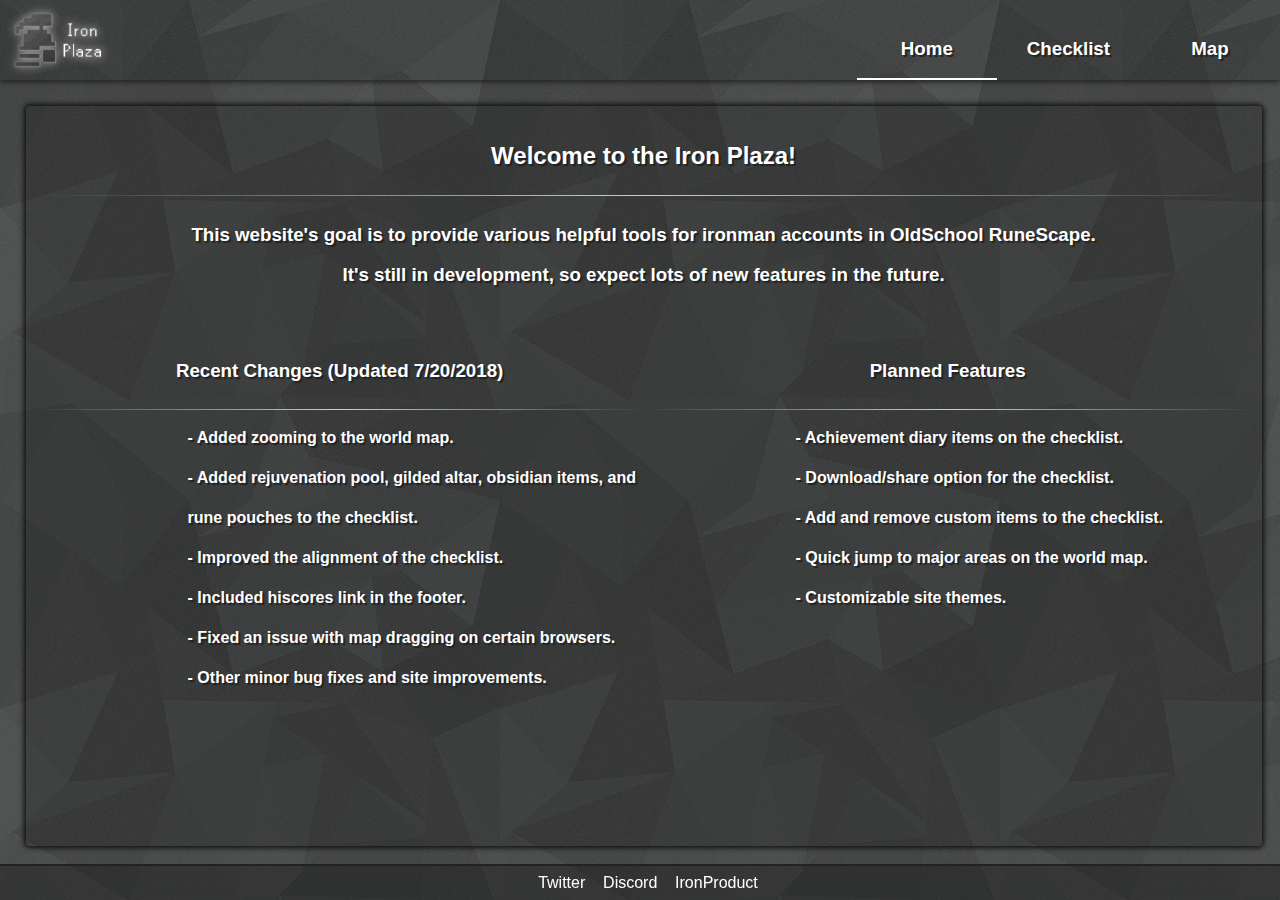
<file: html/index.html>
<!DOCTYPE html>
<html lang="en">
  <head>
    <title>Iron Plaza</title>
    <link rel="SHORTCUT ICON" href="../images/icon.png" />
    <link rel="ICON" href="../images/icon.png" />
    <link href="../css/style.css" rel="stylesheet">
    <link href="https://fonts.googleapis.com/icon?family=Material+Icons" rel="stylesheet">
    <link rel="stylesheet" href="https://use.fontawesome.com/releases/v5.1.0/css/all.css" integrity="sha384-lKuwvrZot6UHsBSfcMvOkWwlCMgc0TaWr+30HWe3a4ltaBwTZhyTEggF5tJv8tbt" crossorigin="anonymous">
    <!-- Global site tag (gtag.js) - Google Analytics -->
    <script async src="https://www.googletagmanager.com/gtag/js?id=UA-122482990-1"></script>
    <script>
      window.dataLayer = window.dataLayer || [];
      function gtag(){dataLayer.push(arguments);}
      gtag('js', new Date());

      gtag('config', 'UA-122482990-1');
    </script>
  </head>

  <body>
    <div id="topbar">
        <a href="../html/index.html" id="logo">
          <img src="../images/logo.png"></img>
        </a>
        <a href="../html/map.html" class="nav-link">
          <h3>Map</h3>
        </a>
        <a href="../html/checklist.html" class="nav-link">
          <h3>Checklist</h3>
        </a>
        <a href="../html/index.html" class="nav-link active">
          <h3>Home</h3>
        </a>
      </div>

      <div class="contentDiv">
       <h2>Welcome to the Iron Plaza!</h2>
       <hr>
       <h3>This website's goal is to provide various helpful tools for ironman accounts in OldSchool RuneScape.<br />It's still in development, so expect lots of new features in the future.</h3>
       <br />
       <div class="row">
        <div class="column">
          <h3>Recent Changes (Updated 7/20/2018)</h3>
          <hr>
          <h4>
            - Added zooming to the world map.
            <br />
            - Added rejuvenation pool, gilded altar, obsidian items, and rune pouches to the checklist.
            <br />
            - Improved the alignment of the checklist.
            <br />
            - Included hiscores link in the footer.
            <br />
            - Fixed an issue with map dragging on certain browsers.
            <br />
            - Other minor bug fixes and site improvements.
          </h4>
        </div>
        <div class="column">
          <h3>Planned Features</h3>
          <hr>
          <h4>
            - Achievement diary items on the checklist.
            <br />
            - Download/share option for the checklist.
            <br />
            - Add and remove custom items to the checklist.
            <br />
            - Quick jump to major areas on the world map.
            <br />
            - Customizable site themes.
          </h4>
        </div>
      </div>
      </div>
  </body>

  <footer>
    <i class="fab fa-twitter"></i> <a href="https://twitter.com/zeahproduct" target="_blank">Twitter</a>&nbsp;&nbsp;&nbsp;
    <i class="fab fa-discord"></i> <a href="https://discordapp.com/invite/q73k9Dn" target="_blank">Discord</a>&nbsp;&nbsp;&nbsp;
    <i class="fas fa-trophy"></i> <a href="http://services.runescape.com/m=hiscore_oldschool_ironman/hiscorepersonal.ws?user1=IronProduct" target="_blank">IronProduct</a>

  </footer>
</html>
</file>
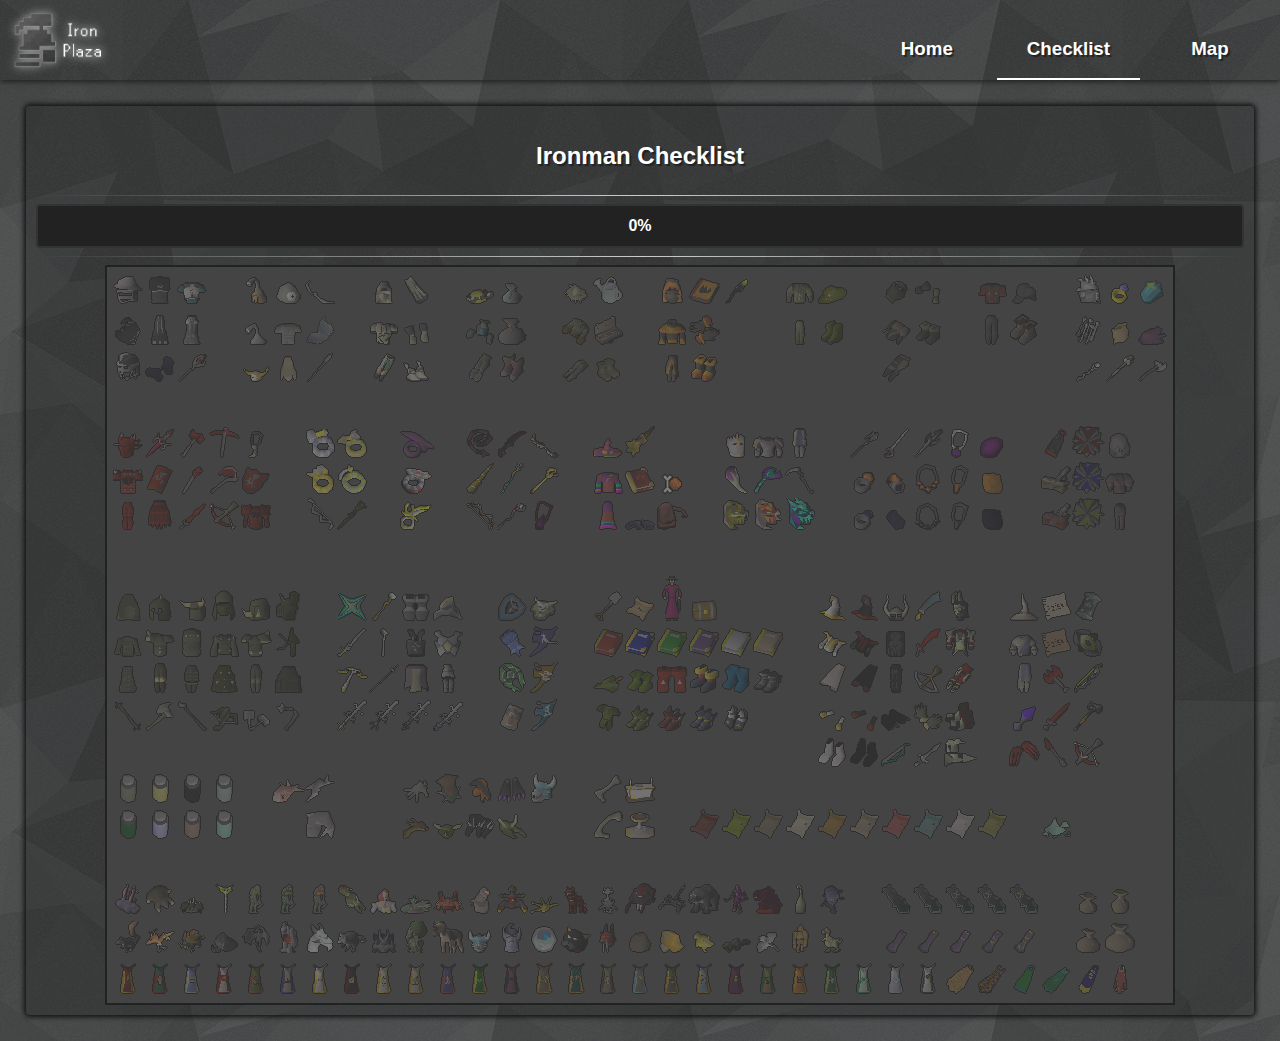
<file: html/checklist.html>
<!DOCTYPE html>
<html lang="en">
  <head>
    <title>Iron Plaza</title>
    <link rel="SHORTCUT ICON" href="../images/icon.png" />
    <link rel="ICON" href="../images/icon.png" />
    <link href="../css/style.css" rel="stylesheet">
    <link href="https://fonts.googleapis.com/icon?family=Material+Icons" rel="stylesheet">
    <link rel="stylesheet" href="https://use.fontawesome.com/releases/v5.1.0/css/all.css" integrity="sha384-lKuwvrZot6UHsBSfcMvOkWwlCMgc0TaWr+30HWe3a4ltaBwTZhyTEggF5tJv8tbt" crossorigin="anonymous">
    <!-- Global site tag (gtag.js) - Google Analytics -->
    <script async src="https://www.googletagmanager.com/gtag/js?id=UA-122482990-1"></script>
    <script>
      window.dataLayer = window.dataLayer || [];
      function gtag(){dataLayer.push(arguments);}
      gtag('js', new Date());

      gtag('config', 'UA-122482990-1');
    </script>
  </head>

  <body>
    <div id="topbar">
        <a href="../html/index.html" id="logo">
          <img src="../images/logo.png"></img>
        </a>
        <a href="../html/map.html" class="nav-link">
          <h3>Map</h3>
        </a>
        <a href="../html/checklist.html" class="nav-link active">
          <h3>Checklist</h3>
        </a>
        <a href="../html/index.html" class="nav-link">
          <h3>Home</h3>
        </a>
      </div>
      <div class="contentDiv" id="checklistDiv">
        <h2>Ironman Checklist</h2>
        <hr>
        <div id="backbar">
          <div id="frontbar"></div>
        </div>
        <hr>
        <div id="checklist">
          <span class="checklistItem"><img class="checklistImage" src="../images/checklist0-0.png" onerror="imgError(this);" onclick="toggle(this);" style="opacity:0.3;"></span><span class="checklistItem"><img class="checklistImage" src="../images/checklist0-1.png" onerror="imgError(this);" onclick="toggle(this);" style="opacity:0.3;"></span><span class="checklistItem"><img class="checklistImage" src="../images/checklist0-2.png" onerror="imgError(this);" onclick="toggle(this);" style="opacity:0.3;"></span><span class="checklistItem"><img class="checklistImage" src="../images/empty.png" onerror="imgError(this);" onclick="toggle(this);" style="opacity:0.3;"></span><span class="checklistItem"><img class="checklistImage" src="../images/checklist0-4.png" onerror="imgError(this);" onclick="toggle(this);" style="opacity:0.3;"></span><span class="checklistItem"><img class="checklistImage" src="../images/checklist0-5.png" onerror="imgError(this);" onclick="toggle(this);" style="opacity:0.3;"></span><span class="checklistItem"><img class="checklistImage" src="../images/checklist0-6.png" onerror="imgError(this);" onclick="toggle(this);" style="opacity:0.3;"></span><span class="checklistItem"><img class="checklistImage" src="../images/empty.png" onerror="imgError(this);" onclick="toggle(this);" style="opacity:0.3;"></span><span class="checklistItem"><img class="checklistImage" src="../images/checklist0-8.png" onerror="imgError(this);" onclick="toggle(this);" style="opacity:0.3;"></span><span class="checklistItem"><img class="checklistImage" src="../images/checklist0-9.png" onerror="imgError(this);" onclick="toggle(this);" style="opacity:0.3;"></span><span class="checklistItem"><img class="checklistImage" src="../images/empty.png" onerror="imgError(this);" onclick="toggle(this);" style="opacity:0.3;"></span><span class="checklistItem"><img class="checklistImage" src="../images/checklist0-11.png" onerror="imgError(this);" onclick="toggle(this);" style="opacity:0.3;"></span><span class="checklistItem"><img class="checklistImage" src="../images/checklist0-12.png" onerror="imgError(this);" onclick="toggle(this);" style="opacity:0.3;"></span><span class="checklistItem"><img class="checklistImage" src="../images/empty.png" onerror="imgError(this);" onclick="toggle(this);" style="opacity:0.3;"></span><span class="checklistItem"><img class="checklistImage" src="../images/checklist0-14.png" onerror="imgError(this);" onclick="toggle(this);" style="opacity:0.3;"></span><span class="checklistItem"><img class="checklistImage" src="../images/checklist0-15.png" onerror="imgError(this);" onclick="toggle(this);" style="opacity:0.3;"></span><span class="checklistItem"><img class="checklistImage" src="../images/empty.png" onerror="imgError(this);" onclick="toggle(this);" style="opacity:0.3;"></span><span class="checklistItem"><img class="checklistImage" src="../images/checklist0-17.png" onerror="imgError(this);" onclick="toggle(this);" style="opacity:0.3;"></span><span class="checklistItem"><img class="checklistImage" src="../images/checklist0-18.png" onerror="imgError(this);" onclick="toggle(this);" style="opacity:0.3;"></span><span class="checklistItem"><img class="checklistImage" src="../images/checklist0-19.png" onerror="imgError(this);" onclick="toggle(this);" style="opacity:0.3;"></span><span class="checklistItem"><img class="checklistImage" src="../images/empty.png" onerror="imgError(this);" onclick="toggle(this);" style="opacity:0.3;"></span><span class="checklistItem"><img class="checklistImage" src="../images/checklist0-21.png" onerror="imgError(this);" onclick="toggle(this);" style="opacity:0.3;"></span><span class="checklistItem"><img class="checklistImage" src="../images/checklist0-22.png" onerror="imgError(this);" onclick="toggle(this);" style="opacity:0.3;"></span><span class="checklistItem"><img class="checklistImage" src="../images/empty.png" onerror="imgError(this);" onclick="toggle(this);" style="opacity:0.3;"></span><span class="checklistItem"><img class="checklistImage" src="../images/checklist0-24.png" onerror="imgError(this);" onclick="toggle(this);" style="opacity:0.3;"></span><span class="checklistItem"><img class="checklistImage" src="../images/checklist0-25.png" onerror="imgError(this);" onclick="toggle(this);" style="opacity:0.3;"></span><span class="checklistItem"><img class="checklistImage" src="../images/empty.png" onerror="imgError(this);" onclick="toggle(this);" style="opacity:0.3;"></span><span class="checklistItem"><img class="checklistImage" src="../images/checklist0-27.png" onerror="imgError(this);" onclick="toggle(this);" style="opacity:0.3;"></span><span class="checklistItem"><img class="checklistImage" src="../images/checklist0-28.png" onerror="imgError(this);" onclick="toggle(this);" style="opacity:0.3;"></span><span class="checklistItem"><img class="checklistImage" src="../images/empty.png" onerror="imgError(this);" onclick="toggle(this);" style="opacity:0.3;"></span><span class="checklistItem"><img class="checklistImage" src="../images/checklist0-30.png" onerror="imgError(this);" onclick="toggle(this);" style="opacity:0.3;"></span><span class="checklistItem"><img class="checklistImage" src="../images/checklist0-31.png" onerror="imgError(this);" onclick="toggle(this);" style="opacity:0.3;"></span><span class="checklistItem"><img class="checklistImage" src="../images/checklist0-32.png" onerror="imgError(this);" onclick="toggle(this);" style="opacity:0.3;"></span>
        <br><span class="checklistItem"><img class="checklistImage" src="../images/checklist1-0.png" onerror="imgError(this);" onclick="toggle(this);" style="opacity:0.3;"></span><span class="checklistItem"><img class="checklistImage" src="../images/checklist1-1.png" onerror="imgError(this);" onclick="toggle(this);" style="opacity:0.3;"></span><span class="checklistItem"><img class="checklistImage" src="../images/checklist1-2.png" onerror="imgError(this);" onclick="toggle(this);" style="opacity:0.3;"></span><span class="checklistItem"><img class="checklistImage" src="../images/empty.png" onerror="imgError(this);" onclick="toggle(this);" style="opacity:0.3;"></span><span class="checklistItem"><img class="checklistImage" src="../images/checklist1-4.png" onerror="imgError(this);" onclick="toggle(this);" style="opacity:0.3;"></span><span class="checklistItem"><img class="checklistImage" src="../images/checklist1-5.png" onerror="imgError(this);" onclick="toggle(this);" style="opacity:0.3;"></span><span class="checklistItem"><img class="checklistImage" src="../images/checklist1-6.png" onerror="imgError(this);" onclick="toggle(this);" style="opacity:0.3;"></span><span class="checklistItem"><img class="checklistImage" src="../images/empty.png" onerror="imgError(this);" onclick="toggle(this);" style="opacity:0.3;"></span><span class="checklistItem"><img class="checklistImage" src="../images/checklist1-8.png" onerror="imgError(this);" onclick="toggle(this);" style="opacity:0.3;"></span><span class="checklistItem"><img class="checklistImage" src="../images/checklist1-9.png" onerror="imgError(this);" onclick="toggle(this);" style="opacity:0.3;"></span><span class="checklistItem"><img class="checklistImage" src="../images/empty.png" onerror="imgError(this);" onclick="toggle(this);" style="opacity:0.3;"></span><span class="checklistItem"><img class="checklistImage" src="../images/checklist1-11.png" onerror="imgError(this);" onclick="toggle(this);" style="opacity:0.3;"></span><span class="checklistItem"><img class="checklistImage" src="../images/checklist1-12.png" onerror="imgError(this);" onclick="toggle(this);" style="opacity:0.3;"></span><span class="checklistItem"><img class="checklistImage" src="../images/empty.png" onerror="imgError(this);" onclick="toggle(this);" style="opacity:0.3;"></span><span class="checklistItem"><img class="checklistImage" src="../images/checklist1-14.png" onerror="imgError(this);" onclick="toggle(this);" style="opacity:0.3;"></span><span class="checklistItem"><img class="checklistImage" src="../images/checklist1-15.png" onerror="imgError(this);" onclick="toggle(this);" style="opacity:0.3;"></span><span class="checklistItem"><img class="checklistImage" src="../images/empty.png" onerror="imgError(this);" onclick="toggle(this);" style="opacity:0.3;"></span><span class="checklistItem"><img class="checklistImage" src="../images/checklist1-17.png" onerror="imgError(this);" onclick="toggle(this);" style="opacity:0.3;"></span><span class="checklistItem"><img class="checklistImage" src="../images/checklist1-18.png" onerror="imgError(this);" onclick="toggle(this);" style="opacity:0.3;"></span><span class="checklistItem"><img class="checklistImage" src="../images/empty.png" onerror="imgError(this);" onclick="toggle(this);" style="opacity:0.3;"></span><span class="checklistItem"><img class="checklistImage" src="../images/empty.png" onerror="imgError(this);" onclick="toggle(this);" style="opacity:0.3;"></span><span class="checklistItem"><img class="checklistImage" src="../images/checklist1-21.png" onerror="imgError(this);" onclick="toggle(this);" style="opacity:0.3;"></span><span class="checklistItem"><img class="checklistImage" src="../images/checklist1-22.png" onerror="imgError(this);" onclick="toggle(this);" style="opacity:0.3;"></span><span class="checklistItem"><img class="checklistImage" src="../images/empty.png" onerror="imgError(this);" onclick="toggle(this);" style="opacity:0.3;"></span><span class="checklistItem"><img class="checklistImage" src="../images/checklist1-24.png" onerror="imgError(this);" onclick="toggle(this);" style="opacity:0.3;"></span><span class="checklistItem"><img class="checklistImage" src="../images/checklist1-25.png" onerror="imgError(this);" onclick="toggle(this);" style="opacity:0.3;"></span><span class="checklistItem"><img class="checklistImage" src="../images/empty.png" onerror="imgError(this);" onclick="toggle(this);" style="opacity:0.3;"></span><span class="checklistItem"><img class="checklistImage" src="../images/checklist1-27.png" onerror="imgError(this);" onclick="toggle(this);" style="opacity:0.3;"></span><span class="checklistItem"><img class="checklistImage" src="../images/checklist1-28.png" onerror="imgError(this);" onclick="toggle(this);" style="opacity:0.3;"></span><span class="checklistItem"><img class="checklistImage" src="../images/empty.png" onerror="imgError(this);" onclick="toggle(this);" style="opacity:0.3;"></span><span class="checklistItem"><img class="checklistImage" src="../images/checklist1-30.png" onerror="imgError(this);" onclick="toggle(this);" style="opacity:0.3;"></span><span class="checklistItem"><img class="checklistImage" src="../images/checklist1-31.png" onerror="imgError(this);" onclick="toggle(this);" style="opacity:0.3;"></span><span class="checklistItem"><img class="checklistImage" src="../images/checklist1-32.png" onerror="imgError(this);" onclick="toggle(this);" style="opacity:0.3;"></span>
        <br><span class="checklistItem"><img class="checklistImage" src="../images/checklist2-0.png" onerror="imgError(this);" onclick="toggle(this);" style="opacity:0.3;"></span><span class="checklistItem"><img class="checklistImage" src="../images/checklist2-1.png" onerror="imgError(this);" onclick="toggle(this);" style="opacity:0.3;"></span><span class="checklistItem"><img class="checklistImage" src="../images/checklist2-2.png" onerror="imgError(this);" onclick="toggle(this);" style="opacity:0.3;"></span><span class="checklistItem"><img class="checklistImage" src="../images/empty.png" onerror="imgError(this);" onclick="toggle(this);" style="opacity:0.3;"></span><span class="checklistItem"><img class="checklistImage" src="../images/checklist2-4.png" onerror="imgError(this);" onclick="toggle(this);" style="opacity:0.3;"></span><span class="checklistItem"><img class="checklistImage" src="../images/checklist2-5.png" onerror="imgError(this);" onclick="toggle(this);" style="opacity:0.3;"></span><span class="checklistItem"><img class="checklistImage" src="../images/checklist2-6.png" onerror="imgError(this);" onclick="toggle(this);" style="opacity:0.3;"></span><span class="checklistItem"><img class="checklistImage" src="../images/empty.png" onerror="imgError(this);" onclick="toggle(this);" style="opacity:0.3;"></span><span class="checklistItem"><img class="checklistImage" src="../images/checklist2-8.png" onerror="imgError(this);" onclick="toggle(this);" style="opacity:0.3;"></span><span class="checklistItem"><img class="checklistImage" src="../images/checklist2-9.png" onerror="imgError(this);" onclick="toggle(this);" style="opacity:0.3;"></span><span class="checklistItem"><img class="checklistImage" src="../images/empty.png" onerror="imgError(this);" onclick="toggle(this);" style="opacity:0.3;"></span><span class="checklistItem"><img class="checklistImage" src="../images/checklist2-11.png" onerror="imgError(this);" onclick="toggle(this);" style="opacity:0.3;"></span><span class="checklistItem"><img class="checklistImage" src="../images/checklist2-12.png" onerror="imgError(this);" onclick="toggle(this);" style="opacity:0.3;"></span><span class="checklistItem"><img class="checklistImage" src="../images/empty.png" onerror="imgError(this);" onclick="toggle(this);" style="opacity:0.3;"></span><span class="checklistItem"><img class="checklistImage" src="../images/checklist2-14.png" onerror="imgError(this);" onclick="toggle(this);" style="opacity:0.3;"></span><span class="checklistItem"><img class="checklistImage" src="../images/checklist2-15.png" onerror="imgError(this);" onclick="toggle(this);" style="opacity:0.3;"></span><span class="checklistItem"><img class="checklistImage" src="../images/empty.png" onerror="imgError(this);" onclick="toggle(this);" style="opacity:0.3;"></span><span class="checklistItem"><img class="checklistImage" src="../images/checklist2-17.png" onerror="imgError(this);" onclick="toggle(this);" style="opacity:0.3;"></span><span class="checklistItem"><img class="checklistImage" src="../images/checklist2-18.png" onerror="imgError(this);" onclick="toggle(this);" style="opacity:0.3;"></span><span class="checklistItem"><img class="checklistImage" src="../images/empty.png" onerror="imgError(this);" onclick="toggle(this);" style="opacity:0.3;"></span><span class="checklistItem"><img class="checklistImage" src="../images/empty.png" onerror="imgError(this);" onclick="toggle(this);" style="opacity:0.3;"></span><span class="checklistItem"><img class="checklistImage" src="../images/empty.png" onerror="imgError(this);" onclick="toggle(this);" style="opacity:0.3;"></span><span class="checklistItem"><img class="checklistImage" src="../images/empty.png" onerror="imgError(this);" onclick="toggle(this);" style="opacity:0.3;"></span><span class="checklistItem"><img class="checklistImage" src="../images/empty.png" onerror="imgError(this);" onclick="toggle(this);" style="opacity:0.3;"></span><span class="checklistItem"><img class="checklistImage" src="../images/checklist2-24.png" onerror="imgError(this);" onclick="toggle(this);" style="opacity:0.3;"></span><span class="checklistItem"><img class="checklistImage" src="../images/empty.png" onerror="imgError(this);" onclick="toggle(this);" style="opacity:0.3;"></span><span class="checklistItem"><img class="checklistImage" src="../images/empty.png" onerror="imgError(this);" onclick="toggle(this);" style="opacity:0.3;"></span><span class="checklistItem"><img class="checklistImage" src="../images/empty.png" onerror="imgError(this);" onclick="toggle(this);" style="opacity:0.3;"></span><span class="checklistItem"><img class="checklistImage" src="../images/empty.png" onerror="imgError(this);" onclick="toggle(this);" style="opacity:0.3;"></span><span class="checklistItem"><img class="checklistImage" src="../images/empty.png" onerror="imgError(this);" onclick="toggle(this);" style="opacity:0.3;"></span><span class="checklistItem"><img class="checklistImage" src="../images/checklist2-30.png" onerror="imgError(this);" onclick="toggle(this);" style="opacity:0.3;"></span><span class="checklistItem"><img class="checklistImage" src="../images/checklist2-31.png" onerror="imgError(this);" onclick="toggle(this);" style="opacity:0.3;"></span><span class="checklistItem"><img class="checklistImage" src="../images/checklist2-32.png" onerror="imgError(this);" onclick="toggle(this);" style="opacity:0.3;"></span>
        <br><span class="checklistItem"><img class="checklistImage" src="../images/empty.png" onerror="imgError(this);" onclick="toggle(this);" style="opacity:0.3;"></span><span class="checklistItem"><img class="checklistImage" src="../images/empty.png" onerror="imgError(this);" onclick="toggle(this);" style="opacity:0.3;"></span><span class="checklistItem"><img class="checklistImage" src="../images/empty.png" onerror="imgError(this);" onclick="toggle(this);" style="opacity:0.3;"></span><span class="checklistItem"><img class="checklistImage" src="../images/empty.png" onerror="imgError(this);" onclick="toggle(this);" style="opacity:0.3;"></span><span class="checklistItem"><img class="checklistImage" src="../images/empty.png" onerror="imgError(this);" onclick="toggle(this);" style="opacity:0.3;"></span><span class="checklistItem"><img class="checklistImage" src="../images/empty.png" onerror="imgError(this);" onclick="toggle(this);" style="opacity:0.3;"></span><span class="checklistItem"><img class="checklistImage" src="../images/empty.png" onerror="imgError(this);" onclick="toggle(this);" style="opacity:0.3;"></span><span class="checklistItem"><img class="checklistImage" src="../images/empty.png" onerror="imgError(this);" onclick="toggle(this);" style="opacity:0.3;"></span><span class="checklistItem"><img class="checklistImage" src="../images/empty.png" onerror="imgError(this);" onclick="toggle(this);" style="opacity:0.3;"></span><span class="checklistItem"><img class="checklistImage" src="../images/empty.png" onerror="imgError(this);" onclick="toggle(this);" style="opacity:0.3;"></span><span class="checklistItem"><img class="checklistImage" src="../images/empty.png" onerror="imgError(this);" onclick="toggle(this);" style="opacity:0.3;"></span><span class="checklistItem"><img class="checklistImage" src="../images/empty.png" onerror="imgError(this);" onclick="toggle(this);" style="opacity:0.3;"></span><span class="checklistItem"><img class="checklistImage" src="../images/empty.png" onerror="imgError(this);" onclick="toggle(this);" style="opacity:0.3;"></span><span class="checklistItem"><img class="checklistImage" src="../images/empty.png" onerror="imgError(this);" onclick="toggle(this);" style="opacity:0.3;"></span><span class="checklistItem"><img class="checklistImage" src="../images/empty.png" onerror="imgError(this);" onclick="toggle(this);" style="opacity:0.3;"></span><span class="checklistItem"><img class="checklistImage" src="../images/empty.png" onerror="imgError(this);" onclick="toggle(this);" style="opacity:0.3;"></span><span class="checklistItem"><img class="checklistImage" src="../images/empty.png" onerror="imgError(this);" onclick="toggle(this);" style="opacity:0.3;"></span><span class="checklistItem"><img class="checklistImage" src="../images/empty.png" onerror="imgError(this);" onclick="toggle(this);" style="opacity:0.3;"></span><span class="checklistItem"><img class="checklistImage" src="../images/empty.png" onerror="imgError(this);" onclick="toggle(this);" style="opacity:0.3;"></span><span class="checklistItem"><img class="checklistImage" src="../images/empty.png" onerror="imgError(this);" onclick="toggle(this);" style="opacity:0.3;"></span><span class="checklistItem"><img class="checklistImage" src="../images/empty.png" onerror="imgError(this);" onclick="toggle(this);" style="opacity:0.3;"></span><span class="checklistItem"><img class="checklistImage" src="../images/empty.png" onerror="imgError(this);" onclick="toggle(this);" style="opacity:0.3;"></span><span class="checklistItem"><img class="checklistImage" src="../images/empty.png" onerror="imgError(this);" onclick="toggle(this);" style="opacity:0.3;"></span><span class="checklistItem"><img class="checklistImage" src="../images/empty.png" onerror="imgError(this);" onclick="toggle(this);" style="opacity:0.3;"></span><span class="checklistItem"><img class="checklistImage" src="../images/empty.png" onerror="imgError(this);" onclick="toggle(this);" style="opacity:0.3;"></span><span class="checklistItem"><img class="checklistImage" src="../images/empty.png" onerror="imgError(this);" onclick="toggle(this);" style="opacity:0.3;"></span><span class="checklistItem"><img class="checklistImage" src="../images/empty.png" onerror="imgError(this);" onclick="toggle(this);" style="opacity:0.3;"></span><span class="checklistItem"><img class="checklistImage" src="../images/empty.png" onerror="imgError(this);" onclick="toggle(this);" style="opacity:0.3;"></span><span class="checklistItem"><img class="checklistImage" src="../images/empty.png" onerror="imgError(this);" onclick="toggle(this);" style="opacity:0.3;"></span><span class="checklistItem"><img class="checklistImage" src="../images/empty.png" onerror="imgError(this);" onclick="toggle(this);" style="opacity:0.3;"></span><span class="checklistItem"><img class="checklistImage" src="../images/empty.png" onerror="imgError(this);" onclick="toggle(this);" style="opacity:0.3;"></span><span class="checklistItem"><img class="checklistImage" src="../images/empty.png" onerror="imgError(this);" onclick="toggle(this);" style="opacity:0.3;"></span><span class="checklistItem"><img class="checklistImage" src="../images/empty.png" onerror="imgError(this);" onclick="toggle(this);" style="opacity:0.3;"></span>
        <br><span class="checklistItem"><img class="checklistImage" src="../images/checklist4-0.png" onerror="imgError(this);" onclick="toggle(this);" style="opacity:0.3;"></span><span class="checklistItem"><img class="checklistImage" src="../images/checklist4-1.png" onerror="imgError(this);" onclick="toggle(this);" style="opacity:0.3;"></span><span class="checklistItem"><img class="checklistImage" src="../images/checklist4-2.png" onerror="imgError(this);" onclick="toggle(this);" style="opacity:0.3;"></span><span class="checklistItem"><img class="checklistImage" src="../images/checklist4-3.png" onerror="imgError(this);" onclick="toggle(this);" style="opacity:0.3;"></span><span class="checklistItem"><img class="checklistImage" src="../images/checklist4-4.png" onerror="imgError(this);" onclick="toggle(this);" style="opacity:0.3;"></span><span class="checklistItem"><img class="checklistImage" src="../images/empty.png" onerror="imgError(this);" onclick="toggle(this);" style="opacity:0.3;"></span><span class="checklistItem"><img class="checklistImage" src="../images/checklist4-6.png" onerror="imgError(this);" onclick="toggle(this);" style="opacity:0.3;"></span><span class="checklistItem"><img class="checklistImage" src="../images/checklist4-7.png" onerror="imgError(this);" onclick="toggle(this);" style="opacity:0.3;"></span><span class="checklistItem"><img class="checklistImage" src="../images/empty.png" onerror="imgError(this);" onclick="toggle(this);" style="opacity:0.3;"></span><span class="checklistItem"><img class="checklistImage" src="../images/checklist4-9.png" onerror="imgError(this);" onclick="toggle(this);" style="opacity:0.3;"></span><span class="checklistItem"><img class="checklistImage" src="../images/empty.png" onerror="imgError(this);" onclick="toggle(this);" style="opacity:0.3;"></span><span class="checklistItem"><img class="checklistImage" src="../images/checklist4-11.png" onerror="imgError(this);" onclick="toggle(this);" style="opacity:0.3;"></span><span class="checklistItem"><img class="checklistImage" src="../images/checklist4-12.png" onerror="imgError(this);" onclick="toggle(this);" style="opacity:0.3;"></span><span class="checklistItem"><img class="checklistImage" src="../images/checklist4-13.png" onerror="imgError(this);" onclick="toggle(this);" style="opacity:0.3;"></span><span class="checklistItem"><img class="checklistImage" src="../images/empty.png" onerror="imgError(this);" onclick="toggle(this);" style="opacity:0.3;"></span><span class="checklistItem"><img class="checklistImage" src="../images/checklist4-15.png" onerror="imgError(this);" onclick="toggle(this);" style="opacity:0.3;"></span><span class="checklistItem"><img class="checklistImage" src="../images/checklist4-16.png" onerror="imgError(this);" onclick="toggle(this);" style="opacity:0.3;"></span><span class="checklistItem"><img class="checklistImage" src="../images/empty.png" onerror="imgError(this);" onclick="toggle(this);" style="opacity:0.3;"></span><span class="checklistItem"><img class="checklistImage" src="../images/empty.png" onerror="imgError(this);" onclick="toggle(this);" style="opacity:0.3;"></span><span class="checklistItem"><img class="checklistImage" src="../images/checklist4-19.png" onerror="imgError(this);" onclick="toggle(this);" style="opacity:0.3;"></span><span class="checklistItem"><img class="checklistImage" src="../images/checklist4-20.png" onerror="imgError(this);" onclick="toggle(this);" style="opacity:0.3;"></span><span class="checklistItem"><img class="checklistImage" src="../images/checklist4-21.png" onerror="imgError(this);" onclick="toggle(this);" style="opacity:0.3;"></span><span class="checklistItem"><img class="checklistImage" src="../images/empty.png" onerror="imgError(this);" onclick="toggle(this);" style="opacity:0.3;"></span><span class="checklistItem"><img class="checklistImage" src="../images/checklist4-23.png" onerror="imgError(this);" onclick="toggle(this);" style="opacity:0.3;"></span><span class="checklistItem"><img class="checklistImage" src="../images/checklist4-24.png" onerror="imgError(this);" onclick="toggle(this);" style="opacity:0.3;"></span><span class="checklistItem"><img class="checklistImage" src="../images/checklist4-25.png" onerror="imgError(this);" onclick="toggle(this);" style="opacity:0.3;"></span><span class="checklistItem"><img class="checklistImage" src="../images/checklist4-26.png" onerror="imgError(this);" onclick="toggle(this);" style="opacity:0.3;"></span><span class="checklistItem"><img class="checklistImage" src="../images/checklist4-27.png" onerror="imgError(this);" onclick="toggle(this);" style="opacity:0.3;"></span><span class="checklistItem"><img class="checklistImage" src="../images/empty.png" onerror="imgError(this);" onclick="toggle(this);" style="opacity:0.3;"></span><span class="checklistItem"><img class="checklistImage" src="../images/checklist4-29.png" onerror="imgError(this);" onclick="toggle(this);" style="opacity:0.3;"></span><span class="checklistItem"><img class="checklistImage" src="../images/checklist4-30.png" onerror="imgError(this);" onclick="toggle(this);" style="opacity:0.3;"></span><span class="checklistItem"><img class="checklistImage" src="../images/checklist4-31.png" onerror="imgError(this);" onclick="toggle(this);" style="opacity:0.3;"></span><span class="checklistItem"><img class="checklistImage" src="../images/empty.png" onerror="imgError(this);" onclick="toggle(this);" style="opacity:0.3;"></span>
        <br><span class="checklistItem"><img class="checklistImage" src="../images/checklist5-0.png" onerror="imgError(this);" onclick="toggle(this);" style="opacity:0.3;"></span><span class="checklistItem"><img class="checklistImage" src="../images/checklist5-1.png" onerror="imgError(this);" onclick="toggle(this);" style="opacity:0.3;"></span><span class="checklistItem"><img class="checklistImage" src="../images/checklist5-2.png" onerror="imgError(this);" onclick="toggle(this);" style="opacity:0.3;"></span><span class="checklistItem"><img class="checklistImage" src="../images/checklist5-3.png" onerror="imgError(this);" onclick="toggle(this);" style="opacity:0.3;"></span><span class="checklistItem"><img class="checklistImage" src="../images/checklist5-4.png" onerror="imgError(this);" onclick="toggle(this);" style="opacity:0.3;"></span><span class="checklistItem"><img class="checklistImage" src="../images/empty.png" onerror="imgError(this);" onclick="toggle(this);" style="opacity:0.3;"></span><span class="checklistItem"><img class="checklistImage" src="../images/checklist5-6.png" onerror="imgError(this);" onclick="toggle(this);" style="opacity:0.3;"></span><span class="checklistItem"><img class="checklistImage" src="../images/checklist5-7.png" onerror="imgError(this);" onclick="toggle(this);" style="opacity:0.3;"></span><span class="checklistItem"><img class="checklistImage" src="../images/empty.png" onerror="imgError(this);" onclick="toggle(this);" style="opacity:0.3;"></span><span class="checklistItem"><img class="checklistImage" src="../images/checklist5-9.png" onerror="imgError(this);" onclick="toggle(this);" style="opacity:0.3;"></span><span class="checklistItem"><img class="checklistImage" src="../images/empty.png" onerror="imgError(this);" onclick="toggle(this);" style="opacity:0.3;"></span><span class="checklistItem"><img class="checklistImage" src="../images/checklist5-11.png" onerror="imgError(this);" onclick="toggle(this);" style="opacity:0.3;"></span><span class="checklistItem"><img class="checklistImage" src="../images/checklist5-12.png" onerror="imgError(this);" onclick="toggle(this);" style="opacity:0.3;"></span><span class="checklistItem"><img class="checklistImage" src="../images/checklist5-13.png" onerror="imgError(this);" onclick="toggle(this);" style="opacity:0.3;"></span><span class="checklistItem"><img class="checklistImage" src="../images/empty.png" onerror="imgError(this);" onclick="toggle(this);" style="opacity:0.3;"></span><span class="checklistItem"><img class="checklistImage" src="../images/checklist5-15.png" onerror="imgError(this);" onclick="toggle(this);" style="opacity:0.3;"></span><span class="checklistItem"><img class="checklistImage" src="../images/checklist5-16.png" onerror="imgError(this);" onclick="toggle(this);" style="opacity:0.3;"></span><span class="checklistItem"><img class="checklistImage" src="../images/checklist5-17.png" onerror="imgError(this);" onclick="toggle(this);" style="opacity:0.3;"></span><span class="checklistItem"><img class="checklistImage" src="../images/empty.png" onerror="imgError(this);" onclick="toggle(this);" style="opacity:0.3;"></span><span class="checklistItem"><img class="checklistImage" src="../images/checklist5-19.png" onerror="imgError(this);" onclick="toggle(this);" style="opacity:0.3;"></span><span class="checklistItem"><img class="checklistImage" src="../images/checklist5-20.png" onerror="imgError(this);" onclick="toggle(this);" style="opacity:0.3;"></span><span class="checklistItem"><img class="checklistImage" src="../images/checklist5-21.png" onerror="imgError(this);" onclick="toggle(this);" style="opacity:0.3;"></span><span class="checklistItem"><img class="checklistImage" src="../images/empty.png" onerror="imgError(this);" onclick="toggle(this);" style="opacity:0.3;"></span><span class="checklistItem"><img class="checklistImage" src="../images/checklist5-23.png" onerror="imgError(this);" onclick="toggle(this);" style="opacity:0.3;"></span><span class="checklistItem"><img class="checklistImage" src="../images/checklist5-24.png" onerror="imgError(this);" onclick="toggle(this);" style="opacity:0.3;"></span><span class="checklistItem"><img class="checklistImage" src="../images/checklist5-25.png" onerror="imgError(this);" onclick="toggle(this);" style="opacity:0.3;"></span><span class="checklistItem"><img class="checklistImage" src="../images/checklist5-26.png" onerror="imgError(this);" onclick="toggle(this);" style="opacity:0.3;"></span><span class="checklistItem"><img class="checklistImage" src="../images/checklist5-27.png" onerror="imgError(this);" onclick="toggle(this);" style="opacity:0.3;"></span><span class="checklistItem"><img class="checklistImage" src="../images/empty.png" onerror="imgError(this);" onclick="toggle(this);" style="opacity:0.3;"></span><span class="checklistItem"><img class="checklistImage" src="../images/checklist5-29.png" onerror="imgError(this);" onclick="toggle(this);" style="opacity:0.3;"></span><span class="checklistItem"><img class="checklistImage" src="../images/checklist5-30.png" onerror="imgError(this);" onclick="toggle(this);" style="opacity:0.3;"></span><span class="checklistItem"><img class="checklistImage" src="../images/checklist5-31.png" onerror="imgError(this);" onclick="toggle(this);" style="opacity:0.3;"></span><span class="checklistItem"><img class="checklistImage" src="../images/empty.png" onerror="imgError(this);" onclick="toggle(this);" style="opacity:0.3;"></span>
        <br><span class="checklistItem"><img class="checklistImage" src="../images/checklist6-0.png" onerror="imgError(this);" onclick="toggle(this);" style="opacity:0.3;"></span><span class="checklistItem"><img class="checklistImage" src="../images/checklist6-1.png" onerror="imgError(this);" onclick="toggle(this);" style="opacity:0.3;"></span><span class="checklistItem"><img class="checklistImage" src="../images/checklist6-2.png" onerror="imgError(this);" onclick="toggle(this);" style="opacity:0.3;"></span><span class="checklistItem"><img class="checklistImage" src="../images/checklist6-3.png" onerror="imgError(this);" onclick="toggle(this);" style="opacity:0.3;"></span><span class="checklistItem"><img class="checklistImage" src="../images/checklist6-4.png" onerror="imgError(this);" onclick="toggle(this);" style="opacity:0.3;"></span><span class="checklistItem"><img class="checklistImage" src="../images/empty.png" onerror="imgError(this);" onclick="toggle(this);" style="opacity:0.3;"></span><span class="checklistItem"><img class="checklistImage" src="../images/checklist6-6.png" onerror="imgError(this);" onclick="toggle(this);" style="opacity:0.3;"></span><span class="checklistItem"><img class="checklistImage" src="../images/checklist6-7.png" onerror="imgError(this);" onclick="toggle(this);" style="opacity:0.3;"></span><span class="checklistItem"><img class="checklistImage" src="../images/empty.png" onerror="imgError(this);" onclick="toggle(this);" style="opacity:0.3;"></span><span class="checklistItem"><img class="checklistImage" src="../images/checklist6-9.png" onerror="imgError(this);" onclick="toggle(this);" style="opacity:0.3;"></span><span class="checklistItem"><img class="checklistImage" src="../images/empty.png" onerror="imgError(this);" onclick="toggle(this);" style="opacity:0.3;"></span><span class="checklistItem"><img class="checklistImage" src="../images/checklist6-11.png" onerror="imgError(this);" onclick="toggle(this);" style="opacity:0.3;"></span><span class="checklistItem"><img class="checklistImage" src="../images/checklist6-12.png" onerror="imgError(this);" onclick="toggle(this);" style="opacity:0.3;"></span><span class="checklistItem"><img class="checklistImage" src="../images/checklist6-13.png" onerror="imgError(this);" onclick="toggle(this);" style="opacity:0.3;"></span><span class="checklistItem"><img class="checklistImage" src="../images/empty.png" onerror="imgError(this);" onclick="toggle(this);" style="opacity:0.3;"></span><span class="checklistItem"><img class="checklistImage" src="../images/checklist6-15.png" onerror="imgError(this);" onclick="toggle(this);" style="opacity:0.3;"></span><span class="checklistItem"><img class="checklistImage" src="../images/checklist6-16.png" onerror="imgError(this);" onclick="toggle(this);" style="opacity:0.3;"></span><span class="checklistItem"><img class="checklistImage" src="../images/checklist6-17.png" onerror="imgError(this);" onclick="toggle(this);" style="opacity:0.3;"></span><span class="checklistItem"><img class="checklistImage" src="../images/empty.png" onerror="imgError(this);" onclick="toggle(this);" style="opacity:0.3;"></span><span class="checklistItem"><img class="checklistImage" src="../images/checklist6-19.png" onerror="imgError(this);" onclick="toggle(this);" style="opacity:0.3;"></span><span class="checklistItem"><img class="checklistImage" src="../images/checklist6-20.png" onerror="imgError(this);" onclick="toggle(this);" style="opacity:0.3;"></span><span class="checklistItem"><img class="checklistImage" src="../images/checklist6-21.png" onerror="imgError(this);" onclick="toggle(this);" style="opacity:0.3;"></span><span class="checklistItem"><img class="checklistImage" src="../images/empty.png" onerror="imgError(this);" onclick="toggle(this);" style="opacity:0.3;"></span><span class="checklistItem"><img class="checklistImage" src="../images/checklist6-23.png" onerror="imgError(this);" onclick="toggle(this);" style="opacity:0.3;"></span><span class="checklistItem"><img class="checklistImage" src="../images/checklist6-24.png" onerror="imgError(this);" onclick="toggle(this);" style="opacity:0.3;"></span><span class="checklistItem"><img class="checklistImage" src="../images/checklist6-25.png" onerror="imgError(this);" onclick="toggle(this);" style="opacity:0.3;"></span><span class="checklistItem"><img class="checklistImage" src="../images/checklist6-26.png" onerror="imgError(this);" onclick="toggle(this);" style="opacity:0.3;"></span><span class="checklistItem"><img class="checklistImage" src="../images/checklist6-27.png" onerror="imgError(this);" onclick="toggle(this);" style="opacity:0.3;"></span><span class="checklistItem"><img class="checklistImage" src="../images/empty.png" onerror="imgError(this);" onclick="toggle(this);" style="opacity:0.3;"></span><span class="checklistItem"><img class="checklistImage" src="../images/checklist6-29.png" onerror="imgError(this);" onclick="toggle(this);" style="opacity:0.3;"></span><span class="checklistItem"><img class="checklistImage" src="../images/checklist6-30.png" onerror="imgError(this);" onclick="toggle(this);" style="opacity:0.3;"></span><span class="checklistItem"><img class="checklistImage" src="../images/checklist6-31.png" onerror="imgError(this);" onclick="toggle(this);" style="opacity:0.3;"></span><span class="checklistItem"><img class="checklistImage" src="../images/empty.png" onerror="imgError(this);" onclick="toggle(this);" style="opacity:0.3;"></span>
        <br><span class="checklistItem"><img class="checklistImage" src="../images/empty.png" onerror="imgError(this);" onclick="toggle(this);" style="opacity:0.3;"></span><span class="checklistItem"><img class="checklistImage" src="../images/empty.png" onerror="imgError(this);" onclick="toggle(this);" style="opacity:0.3;"></span><span class="checklistItem"><img class="checklistImage" src="../images/empty.png" onerror="imgError(this);" onclick="toggle(this);" style="opacity:0.3;"></span><span class="checklistItem"><img class="checklistImage" src="../images/empty.png" onerror="imgError(this);" onclick="toggle(this);" style="opacity:0.3;"></span><span class="checklistItem"><img class="checklistImage" src="../images/empty.png" onerror="imgError(this);" onclick="toggle(this);" style="opacity:0.3;"></span><span class="checklistItem"><img class="checklistImage" src="../images/empty.png" onerror="imgError(this);" onclick="toggle(this);" style="opacity:0.3;"></span><span class="checklistItem"><img class="checklistImage" src="../images/empty.png" onerror="imgError(this);" onclick="toggle(this);" style="opacity:0.3;"></span><span class="checklistItem"><img class="checklistImage" src="../images/empty.png" onerror="imgError(this);" onclick="toggle(this);" style="opacity:0.3;"></span><span class="checklistItem"><img class="checklistImage" src="../images/empty.png" onerror="imgError(this);" onclick="toggle(this);" style="opacity:0.3;"></span><span class="checklistItem"><img class="checklistImage" src="../images/empty.png" onerror="imgError(this);" onclick="toggle(this);" style="opacity:0.3;"></span><span class="checklistItem"><img class="checklistImage" src="../images/empty.png" onerror="imgError(this);" onclick="toggle(this);" style="opacity:0.3;"></span><span class="checklistItem"><img class="checklistImage" src="../images/empty.png" onerror="imgError(this);" onclick="toggle(this);" style="opacity:0.3;"></span><span class="checklistItem"><img class="checklistImage" src="../images/empty.png" onerror="imgError(this);" onclick="toggle(this);" style="opacity:0.3;"></span><span class="checklistItem"><img class="checklistImage" src="../images/empty.png" onerror="imgError(this);" onclick="toggle(this);" style="opacity:0.3;"></span><span class="checklistItem"><img class="checklistImage" src="../images/empty.png" onerror="imgError(this);" onclick="toggle(this);" style="opacity:0.3;"></span><span class="checklistItem"><img class="checklistImage" src="../images/empty.png" onerror="imgError(this);" onclick="toggle(this);" style="opacity:0.3;"></span><span class="checklistItem"><img class="checklistImage" src="../images/empty.png" onerror="imgError(this);" onclick="toggle(this);" style="opacity:0.3;"></span><span class="checklistItem"><img class="checklistImage" src="../images/empty.png" onerror="imgError(this);" onclick="toggle(this);" style="opacity:0.3;"></span><span class="checklistItem"><img class="checklistImage" src="../images/empty.png" onerror="imgError(this);" onclick="toggle(this);" style="opacity:0.3;"></span><span class="checklistItem"><img class="checklistImage" src="../images/empty.png" onerror="imgError(this);" onclick="toggle(this);" style="opacity:0.3;"></span><span class="checklistItem"><img class="checklistImage" src="../images/empty.png" onerror="imgError(this);" onclick="toggle(this);" style="opacity:0.3;"></span><span class="checklistItem"><img class="checklistImage" src="../images/empty.png" onerror="imgError(this);" onclick="toggle(this);" style="opacity:0.3;"></span><span class="checklistItem"><img class="checklistImage" src="../images/empty.png" onerror="imgError(this);" onclick="toggle(this);" style="opacity:0.3;"></span><span class="checklistItem"><img class="checklistImage" src="../images/empty.png" onerror="imgError(this);" onclick="toggle(this);" style="opacity:0.3;"></span><span class="checklistItem"><img class="checklistImage" src="../images/empty.png" onerror="imgError(this);" onclick="toggle(this);" style="opacity:0.3;"></span><span class="checklistItem"><img class="checklistImage" src="../images/empty.png" onerror="imgError(this);" onclick="toggle(this);" style="opacity:0.3;"></span><span class="checklistItem"><img class="checklistImage" src="../images/empty.png" onerror="imgError(this);" onclick="toggle(this);" style="opacity:0.3;"></span><span class="checklistItem"><img class="checklistImage" src="../images/empty.png" onerror="imgError(this);" onclick="toggle(this);" style="opacity:0.3;"></span><span class="checklistItem"><img class="checklistImage" src="../images/empty.png" onerror="imgError(this);" onclick="toggle(this);" style="opacity:0.3;"></span><span class="checklistItem"><img class="checklistImage" src="../images/empty.png" onerror="imgError(this);" onclick="toggle(this);" style="opacity:0.3;"></span><span class="checklistItem"><img class="checklistImage" src="../images/empty.png" onerror="imgError(this);" onclick="toggle(this);" style="opacity:0.3;"></span><span class="checklistItem"><img class="checklistImage" src="../images/empty.png" onerror="imgError(this);" onclick="toggle(this);" style="opacity:0.3;"></span><span class="checklistItem"><img class="checklistImage" src="../images/empty.png" onerror="imgError(this);" onclick="toggle(this);" style="opacity:0.3;"></span>
        <br><span class="checklistItem"><img class="checklistImage" src="../images/checklist8-0.png" onerror="imgError(this);" onclick="toggle(this);" style="opacity:0.3;"></span><span class="checklistItem"><img class="checklistImage" src="../images/checklist8-1.png" onerror="imgError(this);" onclick="toggle(this);" style="opacity:0.3;"></span><span class="checklistItem"><img class="checklistImage" src="../images/checklist8-2.png" onerror="imgError(this);" onclick="toggle(this);" style="opacity:0.3;"></span><span class="checklistItem"><img class="checklistImage" src="../images/checklist8-3.png" onerror="imgError(this);" onclick="toggle(this);" style="opacity:0.3;"></span><span class="checklistItem"><img class="checklistImage" src="../images/checklist8-4.png" onerror="imgError(this);" onclick="toggle(this);" style="opacity:0.3;"></span><span class="checklistItem"><img class="checklistImage" src="../images/checklist8-5.png" onerror="imgError(this);" onclick="toggle(this);" style="opacity:0.3;"></span><span class="checklistItem"><img class="checklistImage" src="../images/empty.png" onerror="imgError(this);" onclick="toggle(this);" style="opacity:0.3;"></span><span class="checklistItem"><img class="checklistImage" src="../images/checklist8-7.png" onerror="imgError(this);" onclick="toggle(this);" style="opacity:0.3;"></span><span class="checklistItem"><img class="checklistImage" src="../images/checklist8-8.png" onerror="imgError(this);" onclick="toggle(this);" style="opacity:0.3;"></span><span class="checklistItem"><img class="checklistImage" src="../images/checklist8-9.png" onerror="imgError(this);" onclick="toggle(this);" style="opacity:0.3;"></span><span class="checklistItem"><img class="checklistImage" src="../images/checklist8-10.png" onerror="imgError(this);" onclick="toggle(this);" style="opacity:0.3;"></span><span class="checklistItem"><img class="checklistImage" src="../images/empty.png" onerror="imgError(this);" onclick="toggle(this);" style="opacity:0.3;"></span><span class="checklistItem"><img class="checklistImage" src="../images/checklist8-12.png" onerror="imgError(this);" onclick="toggle(this);" style="opacity:0.3;"></span><span class="checklistItem"><img class="checklistImage" src="../images/checklist8-13.png" onerror="imgError(this);" onclick="toggle(this);" style="opacity:0.3;"></span><span class="checklistItem"><img class="checklistImage" src="../images/empty.png" onerror="imgError(this);" onclick="toggle(this);" style="opacity:0.3;"></span><span class="checklistItem"><img class="checklistImage" src="../images/checklist8-15.png" onerror="imgError(this);" onclick="toggle(this);" style="opacity:0.3;"></span><span class="checklistItem"><img class="checklistImage" src="../images/checklist8-16.png" onerror="imgError(this);" onclick="toggle(this);" style="opacity:0.3;"></span><span class="checklistItem"><img class="checklistImage" src="../images/checklist8-17.png" onerror="imgError(this);" onclick="toggle(this);" style="opacity:0.3;"></span><span class="checklistItem"><img class="checklistImage" src="../images/checklist8-18.png" onerror="imgError(this);" onclick="toggle(this);" style="opacity:0.3;"></span><span class="checklistItem"><img class="checklistImage" src="../images/empty.png" onerror="imgError(this);" onclick="toggle(this);" style="opacity:0.3;"></span><span class="checklistItem"><img class="checklistImage" src="../images/empty.png" onerror="imgError(this);" onclick="toggle(this);" style="opacity:0.3;"></span><span class="checklistItem"><img class="checklistImage" src="../images/empty.png" onerror="imgError(this);" onclick="toggle(this);" style="opacity:0.3;"></span><span class="checklistItem"><img class="checklistImage" src="../images/checklist8-22.png" onerror="imgError(this);" onclick="toggle(this);" style="opacity:0.3;"></span><span class="checklistItem"><img class="checklistImage" src="../images/checklist8-23.png" onerror="imgError(this);" onclick="toggle(this);" style="opacity:0.3;"></span><span class="checklistItem"><img class="checklistImage" src="../images/checklist8-24.png" onerror="imgError(this);" onclick="toggle(this);" style="opacity:0.3;"></span><span class="checklistItem"><img class="checklistImage" src="../images/checklist8-25.png" onerror="imgError(this);" onclick="toggle(this);" style="opacity:0.3;"></span><span class="checklistItem"><img class="checklistImage" src="../images/checklist8-26.png" onerror="imgError(this);" onclick="toggle(this);" style="opacity:0.3;"></span><span class="checklistItem"><img class="checklistImage" src="../images/empty.png" onerror="imgError(this);" onclick="toggle(this);" style="opacity:0.3;"></span><span class="checklistItem"><img class="checklistImage" src="../images/checklist8-28.png" onerror="imgError(this);" onclick="toggle(this);" style="opacity:0.3;"></span><span class="checklistItem"><img class="checklistImage" src="../images/checklist8-29.png" onerror="imgError(this);" onclick="toggle(this);" style="opacity:0.3;"></span><span class="checklistItem"><img class="checklistImage" src="../images/checklist8-30.png" onerror="imgError(this);" onclick="toggle(this);" style="opacity:0.3;"></span><span class="checklistItem"><img class="checklistImage" src="../images/empty.png" onerror="imgError(this);" onclick="toggle(this);" style="opacity:0.3;"></span><span class="checklistItem"><img class="checklistImage" src="../images/empty.png" onerror="imgError(this);" onclick="toggle(this);" style="opacity:0.3;"></span>
        <br><span class="checklistItem"><img class="checklistImage" src="../images/checklist9-0.png" onerror="imgError(this);" onclick="toggle(this);" style="opacity:0.3;"></span><span class="checklistItem"><img class="checklistImage" src="../images/checklist9-1.png" onerror="imgError(this);" onclick="toggle(this);" style="opacity:0.3;"></span><span class="checklistItem"><img class="checklistImage" src="../images/checklist9-2.png" onerror="imgError(this);" onclick="toggle(this);" style="opacity:0.3;"></span><span class="checklistItem"><img class="checklistImage" src="../images/checklist9-3.png" onerror="imgError(this);" onclick="toggle(this);" style="opacity:0.3;"></span><span class="checklistItem"><img class="checklistImage" src="../images/checklist9-4.png" onerror="imgError(this);" onclick="toggle(this);" style="opacity:0.3;"></span><span class="checklistItem"><img class="checklistImage" src="../images/checklist9-5.png" onerror="imgError(this);" onclick="toggle(this);" style="opacity:0.3;"></span><span class="checklistItem"><img class="checklistImage" src="../images/empty.png" onerror="imgError(this);" onclick="toggle(this);" style="opacity:0.3;"></span><span class="checklistItem"><img class="checklistImage" src="../images/checklist9-7.png" onerror="imgError(this);" onclick="toggle(this);" style="opacity:0.3;"></span><span class="checklistItem"><img class="checklistImage" src="../images/checklist9-8.png" onerror="imgError(this);" onclick="toggle(this);" style="opacity:0.3;"></span><span class="checklistItem"><img class="checklistImage" src="../images/checklist9-9.png" onerror="imgError(this);" onclick="toggle(this);" style="opacity:0.3;"></span><span class="checklistItem"><img class="checklistImage" src="../images/checklist9-10.png" onerror="imgError(this);" onclick="toggle(this);" style="opacity:0.3;"></span><span class="checklistItem"><img class="checklistImage" src="../images/empty.png" onerror="imgError(this);" onclick="toggle(this);" style="opacity:0.3;"></span><span class="checklistItem"><img class="checklistImage" src="../images/checklist9-12.png" onerror="imgError(this);" onclick="toggle(this);" style="opacity:0.3;"></span><span class="checklistItem"><img class="checklistImage" src="../images/checklist9-13.png" onerror="imgError(this);" onclick="toggle(this);" style="opacity:0.3;"></span><span class="checklistItem"><img class="checklistImage" src="../images/empty.png" onerror="imgError(this);" onclick="toggle(this);" style="opacity:0.3;"></span><span class="checklistItem"><img class="checklistImage" src="../images/checklist9-15.png" onerror="imgError(this);" onclick="toggle(this);" style="opacity:0.3;"></span><span class="checklistItem"><img class="checklistImage" src="../images/checklist9-16.png" onerror="imgError(this);" onclick="toggle(this);" style="opacity:0.3;"></span><span class="checklistItem"><img class="checklistImage" src="../images/checklist9-17.png" onerror="imgError(this);" onclick="toggle(this);" style="opacity:0.3;"></span><span class="checklistItem"><img class="checklistImage" src="../images/checklist9-18.png" onerror="imgError(this);" onclick="toggle(this);" style="opacity:0.3;"></span><span class="checklistItem"><img class="checklistImage" src="../images/checklist9-19.png" onerror="imgError(this);" onclick="toggle(this);" style="opacity:0.3;"></span><span class="checklistItem"><img class="checklistImage" src="../images/checklist9-20.png" onerror="imgError(this);" onclick="toggle(this);" style="opacity:0.3;"></span><span class="checklistItem"><img class="checklistImage" src="../images/empty.png" onerror="imgError(this);" onclick="toggle(this);" style="opacity:0.3;"></span><span class="checklistItem"><img class="checklistImage" src="../images/checklist9-22.png" onerror="imgError(this);" onclick="toggle(this);" style="opacity:0.3;"></span><span class="checklistItem"><img class="checklistImage" src="../images/checklist9-23.png" onerror="imgError(this);" onclick="toggle(this);" style="opacity:0.3;"></span><span class="checklistItem"><img class="checklistImage" src="../images/checklist9-24.png" onerror="imgError(this);" onclick="toggle(this);" style="opacity:0.3;"></span><span class="checklistItem"><img class="checklistImage" src="../images/checklist9-25.png" onerror="imgError(this);" onclick="toggle(this);" style="opacity:0.3;"></span><span class="checklistItem"><img class="checklistImage" src="../images/checklist9-26.png" onerror="imgError(this);" onclick="toggle(this);" style="opacity:0.3;"></span><span class="checklistItem"><img class="checklistImage" src="../images/empty.png" onerror="imgError(this);" onclick="toggle(this);" style="opacity:0.3;"></span><span class="checklistItem"><img class="checklistImage" src="../images/checklist9-28.png" onerror="imgError(this);" onclick="toggle(this);" style="opacity:0.3;"></span><span class="checklistItem"><img class="checklistImage" src="../images/checklist9-29.png" onerror="imgError(this);" onclick="toggle(this);" style="opacity:0.3;"></span><span class="checklistItem"><img class="checklistImage" src="../images/checklist9-30.png" onerror="imgError(this);" onclick="toggle(this);" style="opacity:0.3;"></span><span class="checklistItem"><img class="checklistImage" src="../images/empty.png" onerror="imgError(this);" onclick="toggle(this);" style="opacity:0.3;"></span><span class="checklistItem"><img class="checklistImage" src="../images/empty.png" onerror="imgError(this);" onclick="toggle(this);" style="opacity:0.3;"></span>
        <br><span class="checklistItem"><img class="checklistImage" src="../images/checklist10-0.png" onerror="imgError(this);" onclick="toggle(this);" style="opacity:0.3;"></span><span class="checklistItem"><img class="checklistImage" src="../images/checklist10-1.png" onerror="imgError(this);" onclick="toggle(this);" style="opacity:0.3;"></span><span class="checklistItem"><img class="checklistImage" src="../images/checklist10-2.png" onerror="imgError(this);" onclick="toggle(this);" style="opacity:0.3;"></span><span class="checklistItem"><img class="checklistImage" src="../images/checklist10-3.png" onerror="imgError(this);" onclick="toggle(this);" style="opacity:0.3;"></span><span class="checklistItem"><img class="checklistImage" src="../images/checklist10-4.png" onerror="imgError(this);" onclick="toggle(this);" style="opacity:0.3;"></span><span class="checklistItem"><img class="checklistImage" src="../images/checklist10-5.png" onerror="imgError(this);" onclick="toggle(this);" style="opacity:0.3;"></span><span class="checklistItem"><img class="checklistImage" src="../images/empty.png" onerror="imgError(this);" onclick="toggle(this);" style="opacity:0.3;"></span><span class="checklistItem"><img class="checklistImage" src="../images/checklist10-7.png" onerror="imgError(this);" onclick="toggle(this);" style="opacity:0.3;"></span><span class="checklistItem"><img class="checklistImage" src="../images/checklist10-8.png" onerror="imgError(this);" onclick="toggle(this);" style="opacity:0.3;"></span><span class="checklistItem"><img class="checklistImage" src="../images/checklist10-9.png" onerror="imgError(this);" onclick="toggle(this);" style="opacity:0.3;"></span><span class="checklistItem"><img class="checklistImage" src="../images/checklist10-10.png" onerror="imgError(this);" onclick="toggle(this);" style="opacity:0.3;"></span><span class="checklistItem"><img class="checklistImage" src="../images/empty.png" onerror="imgError(this);" onclick="toggle(this);" style="opacity:0.3;"></span><span class="checklistItem"><img class="checklistImage" src="../images/checklist10-12.png" onerror="imgError(this);" onclick="toggle(this);" style="opacity:0.3;"></span><span class="checklistItem"><img class="checklistImage" src="../images/checklist10-13.png" onerror="imgError(this);" onclick="toggle(this);" style="opacity:0.3;"></span><span class="checklistItem"><img class="checklistImage" src="../images/empty.png" onerror="imgError(this);" onclick="toggle(this);" style="opacity:0.3;"></span><span class="checklistItem"><img class="checklistImage" src="../images/checklist10-15.png" onerror="imgError(this);" onclick="toggle(this);" style="opacity:0.3;"></span><span class="checklistItem"><img class="checklistImage" src="../images/checklist10-16.png" onerror="imgError(this);" onclick="toggle(this);" style="opacity:0.3;"></span><span class="checklistItem"><img class="checklistImage" src="../images/checklist10-17.png" onerror="imgError(this);" onclick="toggle(this);" style="opacity:0.3;"></span><span class="checklistItem"><img class="checklistImage" src="../images/checklist10-18.png" onerror="imgError(this);" onclick="toggle(this);" style="opacity:0.3;"></span><span class="checklistItem"><img class="checklistImage" src="../images/checklist10-19.png" onerror="imgError(this);" onclick="toggle(this);" style="opacity:0.3;"></span><span class="checklistItem"><img class="checklistImage" src="../images/checklist10-20.png" onerror="imgError(this);" onclick="toggle(this);" style="opacity:0.3;"></span><span class="checklistItem"><img class="checklistImage" src="../images/empty.png" onerror="imgError(this);" onclick="toggle(this);" style="opacity:0.3;"></span><span class="checklistItem"><img class="checklistImage" src="../images/checklist10-22.png" onerror="imgError(this);" onclick="toggle(this);" style="opacity:0.3;"></span><span class="checklistItem"><img class="checklistImage" src="../images/checklist10-23.png" onerror="imgError(this);" onclick="toggle(this);" style="opacity:0.3;"></span><span class="checklistItem"><img class="checklistImage" src="../images/checklist10-24.png" onerror="imgError(this);" onclick="toggle(this);" style="opacity:0.3;"></span><span class="checklistItem"><img class="checklistImage" src="../images/checklist10-25.png" onerror="imgError(this);" onclick="toggle(this);" style="opacity:0.3;"></span><span class="checklistItem"><img class="checklistImage" src="../images/checklist10-26.png" onerror="imgError(this);" onclick="toggle(this);" style="opacity:0.3;"></span><span class="checklistItem"><img class="checklistImage" src="../images/empty.png" onerror="imgError(this);" onclick="toggle(this);" style="opacity:0.3;"></span><span class="checklistItem"><img class="checklistImage" src="../images/checklist10-28.png" onerror="imgError(this);" onclick="toggle(this);" style="opacity:0.3;"></span><span class="checklistItem"><img class="checklistImage" src="../images/checklist10-29.png" onerror="imgError(this);" onclick="toggle(this);" style="opacity:0.3;"></span><span class="checklistItem"><img class="checklistImage" src="../images/checklist10-30.png" onerror="imgError(this);" onclick="toggle(this);" style="opacity:0.3;"></span><span class="checklistItem"><img class="checklistImage" src="../images/empty.png" onerror="imgError(this);" onclick="toggle(this);" style="opacity:0.3;"></span><span class="checklistItem"><img class="checklistImage" src="../images/empty.png" onerror="imgError(this);" onclick="toggle(this);" style="opacity:0.3;"></span>
        <br><span class="checklistItem"><img class="checklistImage" src="../images/checklist11-0.png" onerror="imgError(this);" onclick="toggle(this);" style="opacity:0.3;"></span><span class="checklistItem"><img class="checklistImage" src="../images/checklist11-1.png" onerror="imgError(this);" onclick="toggle(this);" style="opacity:0.3;"></span><span class="checklistItem"><img class="checklistImage" src="../images/checklist11-2.png" onerror="imgError(this);" onclick="toggle(this);" style="opacity:0.3;"></span><span class="checklistItem"><img class="checklistImage" src="../images/checklist11-3.png" onerror="imgError(this);" onclick="toggle(this);" style="opacity:0.3;"></span><span class="checklistItem"><img class="checklistImage" src="../images/checklist11-4.png" onerror="imgError(this);" onclick="toggle(this);" style="opacity:0.3;"></span><span class="checklistItem"><img class="checklistImage" src="../images/checklist11-5.png" onerror="imgError(this);" onclick="toggle(this);" style="opacity:0.3;"></span><span class="checklistItem"><img class="checklistImage" src="../images/empty.png" onerror="imgError(this);" onclick="toggle(this);" style="opacity:0.3;"></span><span class="checklistItem"><img class="checklistImage" src="../images/checklist11-7.png" onerror="imgError(this);" onclick="toggle(this);" style="opacity:0.3;"></span><span class="checklistItem"><img class="checklistImage" src="../images/checklist11-8.png" onerror="imgError(this);" onclick="toggle(this);" style="opacity:0.3;"></span><span class="checklistItem"><img class="checklistImage" src="../images/checklist11-9.png" onerror="imgError(this);" onclick="toggle(this);" style="opacity:0.3;"></span><span class="checklistItem"><img class="checklistImage" src="../images/checklist11-10.png" onerror="imgError(this);" onclick="toggle(this);" style="opacity:0.3;"></span><span class="checklistItem"><img class="checklistImage" src="../images/empty.png" onerror="imgError(this);" onclick="toggle(this);" style="opacity:0.3;"></span><span class="checklistItem"><img class="checklistImage" src="../images/checklist11-12.png" onerror="imgError(this);" onclick="toggle(this);" style="opacity:0.3;"></span><span class="checklistItem"><img class="checklistImage" src="../images/checklist11-13.png" onerror="imgError(this);" onclick="toggle(this);" style="opacity:0.3;"></span><span class="checklistItem"><img class="checklistImage" src="../images/empty.png" onerror="imgError(this);" onclick="toggle(this);" style="opacity:0.3;"></span><span class="checklistItem"><img class="checklistImage" src="../images/checklist11-15.png" onerror="imgError(this);" onclick="toggle(this);" style="opacity:0.3;"></span><span class="checklistItem"><img class="checklistImage" src="../images/checklist11-16.png" onerror="imgError(this);" onclick="toggle(this);" style="opacity:0.3;"></span><span class="checklistItem"><img class="checklistImage" src="../images/checklist11-17.png" onerror="imgError(this);" onclick="toggle(this);" style="opacity:0.3;"></span><span class="checklistItem"><img class="checklistImage" src="../images/checklist11-18.png" onerror="imgError(this);" onclick="toggle(this);" style="opacity:0.3;"></span><span class="checklistItem"><img class="checklistImage" src="../images/checklist11-19.png" onerror="imgError(this);" onclick="toggle(this);" style="opacity:0.3;"></span><span class="checklistItem"><img class="checklistImage" src="../images/empty.png" onerror="imgError(this);" onclick="toggle(this);" style="opacity:0.3;"></span><span class="checklistItem"><img class="checklistImage" src="../images/empty.png" onerror="imgError(this);" onclick="toggle(this);" style="opacity:0.3;"></span><span class="checklistItem"><img class="checklistImage" src="../images/checklist11-22.png" onerror="imgError(this);" onclick="toggle(this);" style="opacity:0.3;"></span><span class="checklistItem"><img class="checklistImage" src="../images/checklist11-23.png" onerror="imgError(this);" onclick="toggle(this);" style="opacity:0.3;"></span><span class="checklistItem"><img class="checklistImage" src="../images/checklist11-24.png" onerror="imgError(this);" onclick="toggle(this);" style="opacity:0.3;"></span><span class="checklistItem"><img class="checklistImage" src="../images/checklist11-25.png" onerror="imgError(this);" onclick="toggle(this);" style="opacity:0.3;"></span><span class="checklistItem"><img class="checklistImage" src="../images/checklist11-26.png" onerror="imgError(this);" onclick="toggle(this);" style="opacity:0.3;"></span><span class="checklistItem"><img class="checklistImage" src="../images/empty.png" onerror="imgError(this);" onclick="toggle(this);" style="opacity:0.3;"></span><span class="checklistItem"><img class="checklistImage" src="../images/checklist11-28.png" onerror="imgError(this);" onclick="toggle(this);" style="opacity:0.3;"></span><span class="checklistItem"><img class="checklistImage" src="../images/checklist11-29.png" onerror="imgError(this);" onclick="toggle(this);" style="opacity:0.3;"></span><span class="checklistItem"><img class="checklistImage" src="../images/checklist11-30.png" onerror="imgError(this);" onclick="toggle(this);" style="opacity:0.3;"></span><span class="checklistItem"><img class="checklistImage" src="../images/empty.png" onerror="imgError(this);" onclick="toggle(this);" style="opacity:0.3;"></span><span class="checklistItem"><img class="checklistImage" src="../images/empty.png" onerror="imgError(this);" onclick="toggle(this);" style="opacity:0.3;"></span>
        <br><span class="checklistItem"><img class="checklistImage" src="../images/empty.png" onerror="imgError(this);" onclick="toggle(this);" style="opacity:0.3;"></span><span class="checklistItem"><img class="checklistImage" src="../images/empty.png" onerror="imgError(this);" onclick="toggle(this);" style="opacity:0.3;"></span><span class="checklistItem"><img class="checklistImage" src="../images/empty.png" onerror="imgError(this);" onclick="toggle(this);" style="opacity:0.3;"></span><span class="checklistItem"><img class="checklistImage" src="../images/empty.png" onerror="imgError(this);" onclick="toggle(this);" style="opacity:0.3;"></span><span class="checklistItem"><img class="checklistImage" src="../images/empty.png" onerror="imgError(this);" onclick="toggle(this);" style="opacity:0.3;"></span><span class="checklistItem"><img class="checklistImage" src="../images/empty.png" onerror="imgError(this);" onclick="toggle(this);" style="opacity:0.3;"></span><span class="checklistItem"><img class="checklistImage" src="../images/empty.png" onerror="imgError(this);" onclick="toggle(this);" style="opacity:0.3;"></span><span class="checklistItem"><img class="checklistImage" src="../images/empty.png" onerror="imgError(this);" onclick="toggle(this);" style="opacity:0.3;"></span><span class="checklistItem"><img class="checklistImage" src="../images/empty.png" onerror="imgError(this);" onclick="toggle(this);" style="opacity:0.3;"></span><span class="checklistItem"><img class="checklistImage" src="../images/empty.png" onerror="imgError(this);" onclick="toggle(this);" style="opacity:0.3;"></span><span class="checklistItem"><img class="checklistImage" src="../images/empty.png" onerror="imgError(this);" onclick="toggle(this);" style="opacity:0.3;"></span><span class="checklistItem"><img class="checklistImage" src="../images/empty.png" onerror="imgError(this);" onclick="toggle(this);" style="opacity:0.3;"></span><span class="checklistItem"><img class="checklistImage" src="../images/empty.png" onerror="imgError(this);" onclick="toggle(this);" style="opacity:0.3;"></span><span class="checklistItem"><img class="checklistImage" src="../images/empty.png" onerror="imgError(this);" onclick="toggle(this);" style="opacity:0.3;"></span><span class="checklistItem"><img class="checklistImage" src="../images/empty.png" onerror="imgError(this);" onclick="toggle(this);" style="opacity:0.3;"></span><span class="checklistItem"><img class="checklistImage" src="../images/empty.png" onerror="imgError(this);" onclick="toggle(this);" style="opacity:0.3;"></span><span class="checklistItem"><img class="checklistImage" src="../images/empty.png" onerror="imgError(this);" onclick="toggle(this);" style="opacity:0.3;"></span><span class="checklistItem"><img class="checklistImage" src="../images/empty.png" onerror="imgError(this);" onclick="toggle(this);" style="opacity:0.3;"></span><span class="checklistItem"><img class="checklistImage" src="../images/empty.png" onerror="imgError(this);" onclick="toggle(this);" style="opacity:0.3;"></span><span class="checklistItem"><img class="checklistImage" src="../images/empty.png" onerror="imgError(this);" onclick="toggle(this);" style="opacity:0.3;"></span><span class="checklistItem"><img class="checklistImage" src="../images/empty.png" onerror="imgError(this);" onclick="toggle(this);" style="opacity:0.3;"></span><span class="checklistItem"><img class="checklistImage" src="../images/empty.png" onerror="imgError(this);" onclick="toggle(this);" style="opacity:0.3;"></span><span class="checklistItem"><img class="checklistImage" src="../images/checklist12-22.png" onerror="imgError(this);" onclick="toggle(this);" style="opacity:0.3;"></span><span class="checklistItem"><img class="checklistImage" src="../images/checklist12-23.png" onerror="imgError(this);" onclick="toggle(this);" style="opacity:0.3;"></span><span class="checklistItem"><img class="checklistImage" src="../images/checklist12-24.png" onerror="imgError(this);" onclick="toggle(this);" style="opacity:0.3;"></span><span class="checklistItem"><img class="checklistImage" src="../images/checklist12-25.png" onerror="imgError(this);" onclick="toggle(this);" style="opacity:0.3;"></span><span class="checklistItem"><img class="checklistImage" src="../images/checklist12-26.png" onerror="imgError(this);" onclick="toggle(this);" style="opacity:0.3;"></span><span class="checklistItem"><img class="checklistImage" src="../images/empty.png" onerror="imgError(this);" onclick="toggle(this);" style="opacity:0.3;"></span><span class="checklistItem"><img class="checklistImage" src="../images/checklist12-28.png" onerror="imgError(this);" onclick="toggle(this);" style="opacity:0.3;"></span><span class="checklistItem"><img class="checklistImage" src="../images/checklist12-29.png" onerror="imgError(this);" onclick="toggle(this);" style="opacity:0.3;"></span><span class="checklistItem"><img class="checklistImage" src="../images/checklist12-30.png" onerror="imgError(this);" onclick="toggle(this);" style="opacity:0.3;"></span><span class="checklistItem"><img class="checklistImage" src="../images/empty.png" onerror="imgError(this);" onclick="toggle(this);" style="opacity:0.3;"></span><span class="checklistItem"><img class="checklistImage" src="../images/empty.png" onerror="imgError(this);" onclick="toggle(this);" style="opacity:0.3;"></span>
        <br><span class="checklistItem"><img class="checklistImage" src="../images/checklist13-0.png" onerror="imgError(this);" onclick="toggle(this);" style="opacity:0.3;"></span><span class="checklistItem"><img class="checklistImage" src="../images/checklist13-1.png" onerror="imgError(this);" onclick="toggle(this);" style="opacity:0.3;"></span><span class="checklistItem"><img class="checklistImage" src="../images/checklist13-2.png" onerror="imgError(this);" onclick="toggle(this);" style="opacity:0.3;"></span><span class="checklistItem"><img class="checklistImage" src="../images/checklist13-3.png" onerror="imgError(this);" onclick="toggle(this);" style="opacity:0.3;"></span><span class="checklistItem"><img class="checklistImage" src="../images/empty.png" onerror="imgError(this);" onclick="toggle(this);" style="opacity:0.3;"></span><span class="checklistItem"><img class="checklistImage" src="../images/checklist13-5.png" onerror="imgError(this);" onclick="toggle(this);" style="opacity:0.3;"></span><span class="checklistItem"><img class="checklistImage" src="../images/checklist13-6.png" onerror="imgError(this);" onclick="toggle(this);" style="opacity:0.3;"></span><span class="checklistItem"><img class="checklistImage" src="../images/empty.png" onerror="imgError(this);" onclick="toggle(this);" style="opacity:0.3;"></span><span class="checklistItem"><img class="checklistImage" src="../images/empty.png" onerror="imgError(this);" onclick="toggle(this);" style="opacity:0.3;"></span><span class="checklistItem"><img class="checklistImage" src="../images/checklist13-9.png" onerror="imgError(this);" onclick="toggle(this);" style="opacity:0.3;"></span><span class="checklistItem"><img class="checklistImage" src="../images/checklist13-10.png" onerror="imgError(this);" onclick="toggle(this);" style="opacity:0.3;"></span><span class="checklistItem"><img class="checklistImage" src="../images/checklist13-11.png" onerror="imgError(this);" onclick="toggle(this);" style="opacity:0.3;"></span><span class="checklistItem"><img class="checklistImage" src="../images/checklist13-12.png" onerror="imgError(this);" onclick="toggle(this);" style="opacity:0.3;"></span><span class="checklistItem"><img class="checklistImage" src="../images/checklist13-13.png" onerror="imgError(this);" onclick="toggle(this);" style="opacity:0.3;"></span><span class="checklistItem"><img class="checklistImage" src="../images/empty.png" onerror="imgError(this);" onclick="toggle(this);" style="opacity:0.3;"></span><span class="checklistItem"><img class="checklistImage" src="../images/checklist13-15.png" onerror="imgError(this);" onclick="toggle(this);" style="opacity:0.3;"></span><span class="checklistItem"><img class="checklistImage" src="../images/checklist13-16.png" onerror="imgError(this);" onclick="toggle(this);" style="opacity: 0.3;"></span><span class="checklistItem"><img class="checklistImage" src="../images/empty.png" onerror="imgError(this);" onclick="toggle(this);" style="opacity:0.3;"></span><span class="checklistItem"><img class="checklistImage" src="../images/empty.png" onerror="imgError(this);" onclick="toggle(this);" style="opacity:0.3;"></span><span class="checklistItem"><img class="checklistImage" src="../images/empty.png" onerror="imgError(this);" onclick="toggle(this);" style="opacity:0.3;"></span><span class="checklistItem"><img class="checklistImage" src="../images/empty.png" onerror="imgError(this);" onclick="toggle(this);" style="opacity:0.3;"></span><span class="checklistItem"><img class="checklistImage" src="../images/empty.png" onerror="imgError(this);" onclick="toggle(this);" style="opacity:0.3;"></span><span class="checklistItem"><img class="checklistImage" src="../images/empty.png" onerror="imgError(this);" onclick="toggle(this);" style="opacity:0.3;"></span><span class="checklistItem"><img class="checklistImage" src="../images/empty.png" onerror="imgError(this);" onclick="toggle(this);" style="opacity:0.3;"></span><span class="checklistItem"><img class="checklistImage" src="../images/empty.png" onerror="imgError(this);" onclick="toggle(this);" style="opacity:0.3;"></span><span class="checklistItem"><img class="checklistImage" src="../images/empty.png" onerror="imgError(this);" onclick="toggle(this);" style="opacity:0.3;"></span><span class="checklistItem"><img class="checklistImage" src="../images/empty.png" onerror="imgError(this);" onclick="toggle(this);" style="opacity:0.3;"></span><span class="checklistItem"><img class="checklistImage" src="../images/empty.png" onerror="imgError(this);" onclick="toggle(this);" style="opacity:0.3;"></span><span class="checklistItem"><img class="checklistImage" src="../images/empty.png" onerror="imgError(this);" onclick="toggle(this);" style="opacity:0.3;"></span><span class="checklistItem"><img class="checklistImage" src="../images/empty.png" onerror="imgError(this);" onclick="toggle(this);" style="opacity:0.3;"></span><span class="checklistItem"><img class="checklistImage" src="../images/empty.png" onerror="imgError(this);" onclick="toggle(this);" style="opacity:0.3;"></span><span class="checklistItem"><img class="checklistImage" src="../images/empty.png" onerror="imgError(this);" onclick="toggle(this);" style="opacity:0.3;"></span><span class="checklistItem"><img class="checklistImage" src="../images/empty.png" onerror="imgError(this);" onclick="toggle(this);" style="opacity:0.3;"></span>
        <br><span class="checklistItem"><img class="checklistImage" src="../images/checklist14-0.png" onerror="imgError(this);" onclick="toggle(this);" style="opacity:0.3;"></span><span class="checklistItem"><img class="checklistImage" src="../images/checklist14-1.png" onerror="imgError(this);" onclick="toggle(this);" style="opacity:0.3;"></span><span class="checklistItem"><img class="checklistImage" src="../images/checklist14-2.png" onerror="imgError(this);" onclick="toggle(this);" style="opacity:0.3;"></span><span class="checklistItem"><img class="checklistImage" src="../images/checklist14-3.png" onerror="imgError(this);" onclick="toggle(this);" style="opacity:0.3;"></span><span class="checklistItem"><img class="checklistImage" src="../images/empty.png" onerror="imgError(this);" onclick="toggle(this);" style="opacity:0.3;"></span><span class="checklistItem"><img class="checklistImage" src="../images/empty.png" onerror="imgError(this);" onclick="toggle(this);" style="opacity:0.3;"></span><span class="checklistItem"><img class="checklistImage" src="../images/checklist14-6.png" onerror="imgError(this);" onclick="toggle(this);" style="opacity:0.3;"></span><span class="checklistItem"><img class="checklistImage" src="../images/empty.png" onerror="imgError(this);" onclick="toggle(this);" style="opacity:0.3;"></span><span class="checklistItem"><img class="checklistImage" src="../images/empty.png" onerror="imgError(this);" onclick="toggle(this);" style="opacity:0.3;"></span><span class="checklistItem"><img class="checklistImage" src="../images/checklist14-9.png" onerror="imgError(this);" onclick="toggle(this);" style="opacity:0.3;"></span><span class="checklistItem"><img class="checklistImage" src="../images/checklist14-10.png" onerror="imgError(this);" onclick="toggle(this);" style="opacity:0.3;"></span><span class="checklistItem"><img class="checklistImage" src="../images/checklist14-11.png" onerror="imgError(this);" onclick="toggle(this);" style="opacity:0.3;"></span><span class="checklistItem"><img class="checklistImage" src="../images/checklist14-12.png" onerror="imgError(this);" onclick="toggle(this);" style="opacity:0.3;"></span><span class="checklistItem"><img class="checklistImage" src="../images/empty.png" onerror="imgError(this);" onclick="toggle(this);" style="opacity:0.3;"></span><span class="checklistItem"><img class="checklistImage" src="../images/empty.png" onerror="imgError(this);" onclick="toggle(this);" style="opacity:0.3;"></span><span class="checklistItem"><img class="checklistImage" src="../images/checklist14-15.png" onerror="imgError(this);" onclick="toggle(this);" style="opacity:0.3;"></span><span class="checklistItem"><img class="checklistImage" src="../images/checklist14-16.png" onerror="imgError(this);" onclick="toggle(this);" style="opacity: 0.3;"></span><span class="checklistItem"><img class="checklistImage" src="../images/empty.png" onerror="imgError(this);" onclick="toggle(this);" style="opacity:0.3;"></span><span class="checklistItem"><img class="checklistImage" src="../images/checklist14-18.png" onerror="imgError(this);" onclick="toggle(this);" style="opacity:0.3;"></span><span class="checklistItem"><img class="checklistImage" src="../images/checklist14-19.png" onerror="imgError(this);" onclick="toggle(this);" style="opacity:0.3;"></span><span class="checklistItem"><img class="checklistImage" src="../images/checklist14-20.png" onerror="imgError(this);" onclick="toggle(this);" style="opacity:0.3;"></span><span class="checklistItem"><img class="checklistImage" src="../images/checklist14-21.png" onerror="imgError(this);" onclick="toggle(this);" style="opacity:0.3;"></span><span class="checklistItem"><img class="checklistImage" src="../images/checklist14-22.png" onerror="imgError(this);" onclick="toggle(this);" style="opacity:0.3;"></span><span class="checklistItem"><img class="checklistImage" src="../images/checklist14-23.png" onerror="imgError(this);" onclick="toggle(this);" style="opacity:0.3;"></span><span class="checklistItem"><img class="checklistImage" src="../images/checklist14-24.png" onerror="imgError(this);" onclick="toggle(this);" style="opacity:0.3;"></span><span class="checklistItem"><img class="checklistImage" src="../images/checklist14-25.png" onerror="imgError(this);" onclick="toggle(this);" style="opacity:0.3;"></span><span class="checklistItem"><img class="checklistImage" src="../images/checklist14-26.png" onerror="imgError(this);" onclick="toggle(this);" style="opacity:0.3;"></span><span class="checklistItem"><img class="checklistImage" src="../images/checklist14-27.png" onerror="imgError(this);" onclick="toggle(this);" style="opacity:0.3;"></span><span class="checklistItem"><img class="checklistImage" src="../images/empty.png" onerror="imgError(this);" onclick="toggle(this);" style="opacity:0.3;"></span><span class="checklistItem"><img class="checklistImage" src="../images/checklist14-29.png" onerror="imgError(this);" onclick="toggle(this);" style="opacity:0.3;"></span><span class="checklistItem"><img class="checklistImage" src="../images/empty.png" onerror="imgError(this);" onclick="toggle(this);" style="opacity:0.3;"></span><span class="checklistItem"><img class="checklistImage" src="../images/empty.png" onerror="imgError(this);" onclick="toggle(this);" style="opacity:0.3;"></span><span class="checklistItem"><img class="checklistImage" src="../images/empty.png" onerror="imgError(this);" onclick="toggle(this);" style="opacity:0.3;"></span>
        <br><span class="checklistItem"><img class="checklistImage" src="../images/empty.png" onerror="imgError(this);" onclick="toggle(this);" style="opacity:0.3;"></span><span class="checklistItem"><img class="checklistImage" src="../images/empty.png" onerror="imgError(this);" onclick="toggle(this);" style="opacity:0.3;"></span><span class="checklistItem"><img class="checklistImage" src="../images/empty.png" onerror="imgError(this);" onclick="toggle(this);" style="opacity:0.3;"></span><span class="checklistItem"><img class="checklistImage" src="../images/empty.png" onerror="imgError(this);" onclick="toggle(this);" style="opacity:0.3;"></span><span class="checklistItem"><img class="checklistImage" src="../images/empty.png" onerror="imgError(this);" onclick="toggle(this);" style="opacity:0.3;"></span><span class="checklistItem"><img class="checklistImage" src="../images/empty.png" onerror="imgError(this);" onclick="toggle(this);" style="opacity:0.3;"></span><span class="checklistItem"><img class="checklistImage" src="../images/empty.png" onerror="imgError(this);" onclick="toggle(this);" style="opacity:0.3;"></span><span class="checklistItem"><img class="checklistImage" src="../images/empty.png" onerror="imgError(this);" onclick="toggle(this);" style="opacity:0.3;"></span><span class="checklistItem"><img class="checklistImage" src="../images/empty.png" onerror="imgError(this);" onclick="toggle(this);" style="opacity:0.3;"></span><span class="checklistItem"><img class="checklistImage" src="../images/empty.png" onerror="imgError(this);" onclick="toggle(this);" style="opacity:0.3;"></span><span class="checklistItem"><img class="checklistImage" src="../images/empty.png" onerror="imgError(this);" onclick="toggle(this);" style="opacity:0.3;"></span><span class="checklistItem"><img class="checklistImage" src="../images/empty.png" onerror="imgError(this);" onclick="toggle(this);" style="opacity:0.3;"></span><span class="checklistItem"><img class="checklistImage" src="../images/empty.png" onerror="imgError(this);" onclick="toggle(this);" style="opacity:0.3;"></span><span class="checklistItem"><img class="checklistImage" src="../images/empty.png" onerror="imgError(this);" onclick="toggle(this);" style="opacity:0.3;"></span><span class="checklistItem"><img class="checklistImage" src="../images/empty.png" onerror="imgError(this);" onclick="toggle(this);" style="opacity:0.3;"></span><span class="checklistItem"><img class="checklistImage" src="../images/empty.png" onerror="imgError(this);" onclick="toggle(this);" style="opacity:0.3;"></span><span class="checklistItem"><img class="checklistImage" src="../images/empty.png" onerror="imgError(this);" onclick="toggle(this);" style="opacity:0.3;"></span><span class="checklistItem"><img class="checklistImage" src="../images/empty.png" onerror="imgError(this);" onclick="toggle(this);" style="opacity:0.3;"></span><span class="checklistItem"><img class="checklistImage" src="../images/empty.png" onerror="imgError(this);" onclick="toggle(this);" style="opacity:0.3;"></span><span class="checklistItem"><img class="checklistImage" src="../images/empty.png" onerror="imgError(this);" onclick="toggle(this);" style="opacity:0.3;"></span><span class="checklistItem"><img class="checklistImage" src="../images/empty.png" onerror="imgError(this);" onclick="toggle(this);" style="opacity:0.3;"></span><span class="checklistItem"><img class="checklistImage" src="../images/empty.png" onerror="imgError(this);" onclick="toggle(this);" style="opacity:0.3;"></span><span class="checklistItem"><img class="checklistImage" src="../images/empty.png" onerror="imgError(this);" onclick="toggle(this);" style="opacity:0.3;"></span><span class="checklistItem"><img class="checklistImage" src="../images/empty.png" onerror="imgError(this);" onclick="toggle(this);" style="opacity:0.3;"></span><span class="checklistItem"><img class="checklistImage" src="../images/empty.png" onerror="imgError(this);" onclick="toggle(this);" style="opacity:0.3;"></span><span class="checklistItem"><img class="checklistImage" src="../images/empty.png" onerror="imgError(this);" onclick="toggle(this);" style="opacity:0.3;"></span><span class="checklistItem"><img class="checklistImage" src="../images/empty.png" onerror="imgError(this);" onclick="toggle(this);" style="opacity:0.3;"></span><span class="checklistItem"><img class="checklistImage" src="../images/empty.png" onerror="imgError(this);" onclick="toggle(this);" style="opacity:0.3;"></span><span class="checklistItem"><img class="checklistImage" src="../images/empty.png" onerror="imgError(this);" onclick="toggle(this);" style="opacity:0.3;"></span><span class="checklistItem"><img class="checklistImage" src="../images/empty.png" onerror="imgError(this);" onclick="toggle(this);" style="opacity:0.3;"></span><span class="checklistItem"><img class="checklistImage" src="../images/empty.png" onerror="imgError(this);" onclick="toggle(this);" style="opacity:0.3;"></span><span class="checklistItem"><img class="checklistImage" src="../images/empty.png" onerror="imgError(this);" onclick="toggle(this);" style="opacity:0.3;"></span><span class="checklistItem"><img class="checklistImage" src="../images/empty.png" onerror="imgError(this);" onclick="toggle(this);" style="opacity:0.3;"></span>
        <br><span class="checklistItem"><img class="checklistImage" src="../images/checklist16-0.png" onerror="imgError(this);" onclick="toggle(this);" style="opacity:0.3;"></span><span class="checklistItem"><img class="checklistImage" src="../images/checklist16-1.png" onerror="imgError(this);" onclick="toggle(this);" style="opacity:0.3;"></span><span class="checklistItem"><img class="checklistImage" src="../images/checklist16-2.png" onerror="imgError(this);" onclick="toggle(this);" style="opacity:0.3;"></span><span class="checklistItem"><img class="checklistImage" src="../images/checklist16-3.png" onerror="imgError(this);" onclick="toggle(this);" style="opacity:0.3;"></span><span class="checklistItem"><img class="checklistImage" src="../images/checklist16-4.png" onerror="imgError(this);" onclick="toggle(this);" style="opacity:0.3;"></span><span class="checklistItem"><img class="checklistImage" src="../images/checklist16-5.png" onerror="imgError(this);" onclick="toggle(this);" style="opacity:0.3;"></span><span class="checklistItem"><img class="checklistImage" src="../images/checklist16-6.png" onerror="imgError(this);" onclick="toggle(this);" style="opacity:0.3;"></span><span class="checklistItem"><img class="checklistImage" src="../images/checklist16-7.png" onerror="imgError(this);" onclick="toggle(this);" style="opacity:0.3;"></span><span class="checklistItem"><img class="checklistImage" src="../images/checklist16-8.png" onerror="imgError(this);" onclick="toggle(this);" style="opacity:0.3;"></span><span class="checklistItem"><img class="checklistImage" src="../images/checklist16-9.png" onerror="imgError(this);" onclick="toggle(this);" style="opacity:0.3;"></span><span class="checklistItem"><img class="checklistImage" src="../images/checklist16-10.png" onerror="imgError(this);" onclick="toggle(this);" style="opacity:0.3;"></span><span class="checklistItem"><img class="checklistImage" src="../images/checklist16-11.png" onerror="imgError(this);" onclick="toggle(this);" style="opacity:0.3;"></span><span class="checklistItem"><img class="checklistImage" src="../images/checklist16-12.png" onerror="imgError(this);" onclick="toggle(this);" style="opacity:0.3;"></span><span class="checklistItem"><img class="checklistImage" src="../images/checklist16-13.png" onerror="imgError(this);" onclick="toggle(this);" style="opacity:0.3;"></span><span class="checklistItem"><img class="checklistImage" src="../images/checklist16-14.png" onerror="imgError(this);" onclick="toggle(this);" style="opacity:0.3;"></span><span class="checklistItem"><img class="checklistImage" src="../images/checklist16-15.png" onerror="imgError(this);" onclick="toggle(this);" style="opacity:0.3;"></span><span class="checklistItem"><img class="checklistImage" src="../images/checklist16-16.png" onerror="imgError(this);" onclick="toggle(this);" style="opacity:0.3;"></span><span class="checklistItem"><img class="checklistImage" src="../images/checklist16-17.png" onerror="imgError(this);" onclick="toggle(this);" style="opacity:0.3;"></span><span class="checklistItem"><img class="checklistImage" src="../images/checklist16-18.png" onerror="imgError(this);" onclick="toggle(this);" style="opacity:0.3;"></span><span class="checklistItem"><img class="checklistImage" src="../images/checklist16-19.png" onerror="imgError(this);" onclick="toggle(this);" style="opacity:0.3;"></span><span class="checklistItem"><img class="checklistImage" src="../images/checklist16-20.png" onerror="imgError(this);" onclick="toggle(this);" style="opacity:0.3;"></span><span class="checklistItem"><img class="checklistImage" src="../images/checklist16-21.png" onerror="imgError(this);" onclick="toggle(this);" style="opacity:0.3;"></span><span class="checklistItem"><img class="checklistImage" src="../images/checklist16-22.png" onerror="imgError(this);" onclick="toggle(this);" style="opacity:0.3;"></span><span class="checklistItem"><img class="checklistImage" src="../images/empty.png" onerror="imgError(this);" onclick="toggle(this);" style="opacity:0.3;"></span><span class="checklistItem"><img class="checklistImage" src="../images/checklist16-24.png" onerror="imgError(this);" onclick="toggle(this);" style="opacity:0.3;"></span><span class="checklistItem"><img class="checklistImage" src="../images/checklist16-25.png" onerror="imgError(this);" onclick="toggle(this);" style="opacity:0.3;"></span><span class="checklistItem"><img class="checklistImage" src="../images/checklist16-26.png" onerror="imgError(this);" onclick="toggle(this);" style="opacity:0.3;"></span><span class="checklistItem"><img class="checklistImage" src="../images/checklist16-27.png" onerror="imgError(this);" onclick="toggle(this);" style="opacity:0.3;"></span><span class="checklistItem"><img class="checklistImage" src="../images/checklist16-28.png" onerror="imgError(this);" onclick="toggle(this);" style="opacity:0.3;"></span><span class="checklistItem"><img class="checklistImage" src="../images/empty.png" onerror="imgError(this);" onclick="toggle(this);" style="opacity:0.3;"></span><span class="checklistItem"><img class="checklistImage" src="../images/checklist16-30.png" onerror="imgError(this);" onclick="toggle(this);" style="opacity:0.3;"></span><span class="checklistItem"><img class="checklistImage" src="../images/checklist16-31.png" onerror="imgError(this);" onclick="toggle(this);" style="opacity:0.3;"></span><span class="checklistItem"><img class="checklistImage" src="../images/empty.png" onerror="imgError(this);" onclick="toggle(this);" style="opacity:0.3;"></span>
        <br><span class="checklistItem"><img class="checklistImage" src="../images/checklist17-0.png" onerror="imgError(this);" onclick="toggle(this);" style="opacity:0.3;"></span><span class="checklistItem"><img class="checklistImage" src="../images/checklist17-1.png" onerror="imgError(this);" onclick="toggle(this);" style="opacity:0.3;"></span><span class="checklistItem"><img class="checklistImage" src="../images/checklist17-2.png" onerror="imgError(this);" onclick="toggle(this);" style="opacity:0.3;"></span><span class="checklistItem"><img class="checklistImage" src="../images/checklist17-3.png" onerror="imgError(this);" onclick="toggle(this);" style="opacity:0.3;"></span><span class="checklistItem"><img class="checklistImage" src="../images/checklist17-4.png" onerror="imgError(this);" onclick="toggle(this);" style="opacity:0.3;"></span><span class="checklistItem"><img class="checklistImage" src="../images/checklist17-5.png" onerror="imgError(this);" onclick="toggle(this);" style="opacity:0.3;"></span><span class="checklistItem"><img class="checklistImage" src="../images/checklist17-6.png" onerror="imgError(this);" onclick="toggle(this);" style="opacity:0.3;"></span><span class="checklistItem"><img class="checklistImage" src="../images/checklist17-7.png" onerror="imgError(this);" onclick="toggle(this);" style="opacity:0.3;"></span><span class="checklistItem"><img class="checklistImage" src="../images/checklist17-8.png" onerror="imgError(this);" onclick="toggle(this);" style="opacity:0.3;"></span><span class="checklistItem"><img class="checklistImage" src="../images/checklist17-9.png" onerror="imgError(this);" onclick="toggle(this);" style="opacity:0.3;"></span><span class="checklistItem"><img class="checklistImage" src="../images/checklist17-10.png" onerror="imgError(this);" onclick="toggle(this);" style="opacity:0.3;"></span><span class="checklistItem"><img class="checklistImage" src="../images/checklist17-11.png" onerror="imgError(this);" onclick="toggle(this);" style="opacity:0.3;"></span><span class="checklistItem"><img class="checklistImage" src="../images/checklist17-12.png" onerror="imgError(this);" onclick="toggle(this);" style="opacity:0.3;"></span><span class="checklistItem"><img class="checklistImage" src="../images/checklist17-13.png" onerror="imgError(this);" onclick="toggle(this);" style="opacity:0.3;"></span><span class="checklistItem"><img class="checklistImage" src="../images/checklist17-14.png" onerror="imgError(this);" onclick="toggle(this);" style="opacity:0.3;"></span><span class="checklistItem"><img class="checklistImage" src="../images/checklist17-15.png" onerror="imgError(this);" onclick="toggle(this);" style="opacity:0.3;"></span><span class="checklistItem"><img class="checklistImage" src="../images/checklist17-16.png" onerror="imgError(this);" onclick="toggle(this);" style="opacity:0.3;"></span><span class="checklistItem"><img class="checklistImage" src="../images/checklist17-17.png" onerror="imgError(this);" onclick="toggle(this);" style="opacity:0.3;"></span><span class="checklistItem"><img class="checklistImage" src="../images/checklist17-18.png" onerror="imgError(this);" onclick="toggle(this);" style="opacity:0.3;"></span><span class="checklistItem"><img class="checklistImage" src="../images/checklist17-19.png" onerror="imgError(this);" onclick="toggle(this);" style="opacity:0.3;"></span><span class="checklistItem"><img class="checklistImage" src="../images/checklist17-20.png" onerror="imgError(this);" onclick="toggle(this);" style="opacity:0.3;"></span><span class="checklistItem"><img class="checklistImage" src="../images/checklist17-21.png" onerror="imgError(this);" onclick="toggle(this);" style="opacity:0.3;"></span><span class="checklistItem"><img class="checklistImage" src="../images/checklist17-22.png" onerror="imgError(this);" onclick="toggle(this);" style="opacity:0.3;"></span><span class="checklistItem"><img class="checklistImage" src="../images/empty.png" onerror="imgError(this);" onclick="toggle(this);" style="opacity:0.3;"></span><span class="checklistItem"><img class="checklistImage" src="../images/checklist17-24.png" onerror="imgError(this);" onclick="toggle(this);" style="opacity:0.3;"></span><span class="checklistItem"><img class="checklistImage" src="../images/checklist17-25.png" onerror="imgError(this);" onclick="toggle(this);" style="opacity:0.3;"></span><span class="checklistItem"><img class="checklistImage" src="../images/checklist17-26.png" onerror="imgError(this);" onclick="toggle(this);" style="opacity:0.3;"></span><span class="checklistItem"><img class="checklistImage" src="../images/checklist17-27.png" onerror="imgError(this);" onclick="toggle(this);" style="opacity:0.3;"></span><span class="checklistItem"><img class="checklistImage" src="../images/checklist17-28.png" onerror="imgError(this);" onclick="toggle(this);" style="opacity:0.3;"></span><span class="checklistItem"><img class="checklistImage" src="../images/empty.png" onerror="imgError(this);" onclick="toggle(this);" style="opacity:0.3;"></span><span class="checklistItem"><img class="checklistImage" src="../images/checklist17-30.png" onerror="imgError(this);" onclick="toggle(this);" style="opacity:0.3;"></span><span class="checklistItem"><img class="checklistImage" src="../images/checklist17-31.png" onerror="imgError(this);" onclick="toggle(this);" style="opacity:0.3;"></span><span class="checklistItem"><img class="checklistImage" src="../images/empty.png" onerror="imgError(this);" onclick="toggle(this);" style="opacity:0.3;"></span>
        <br><span class="checklistItem"><img class="checklistImage" src="../images/checklist18-0.png" onerror="imgError(this);" onclick="toggle(this);" style="opacity:0.3;"></span><span class="checklistItem"><img class="checklistImage" src="../images/checklist18-1.png" onerror="imgError(this);" onclick="toggle(this);" style="opacity:0.3;"></span><span class="checklistItem"><img class="checklistImage" src="../images/checklist18-2.png" onerror="imgError(this);" onclick="toggle(this);" style="opacity:0.3;"></span><span class="checklistItem"><img class="checklistImage" src="../images/checklist18-3.png" onerror="imgError(this);" onclick="toggle(this);" style="opacity:0.3;"></span><span class="checklistItem"><img class="checklistImage" src="../images/checklist18-4.png" onerror="imgError(this);" onclick="toggle(this);" style="opacity:0.3;"></span><span class="checklistItem"><img class="checklistImage" src="../images/checklist18-5.png" onerror="imgError(this);" onclick="toggle(this);" style="opacity:0.3;"></span><span class="checklistItem"><img class="checklistImage" src="../images/checklist18-6.png" onerror="imgError(this);" onclick="toggle(this);" style="opacity:0.3;"></span><span class="checklistItem"><img class="checklistImage" src="../images/checklist18-7.png" onerror="imgError(this);" onclick="toggle(this);" style="opacity:0.3;"></span><span class="checklistItem"><img class="checklistImage" src="../images/checklist18-8.png" onerror="imgError(this);" onclick="toggle(this);" style="opacity:0.3;"></span><span class="checklistItem"><img class="checklistImage" src="../images/checklist18-9.png" onerror="imgError(this);" onclick="toggle(this);" style="opacity:0.3;"></span><span class="checklistItem"><img class="checklistImage" src="../images/checklist18-10.png" onerror="imgError(this);" onclick="toggle(this);" style="opacity:0.3;"></span><span class="checklistItem"><img class="checklistImage" src="../images/checklist18-11.png" onerror="imgError(this);" onclick="toggle(this);" style="opacity:0.3;"></span><span class="checklistItem"><img class="checklistImage" src="../images/checklist18-12.png" onerror="imgError(this);" onclick="toggle(this);" style="opacity:0.3;"></span><span class="checklistItem"><img class="checklistImage" src="../images/checklist18-13.png" onerror="imgError(this);" onclick="toggle(this);" style="opacity:0.3;"></span><span class="checklistItem"><img class="checklistImage" src="../images/checklist18-14.png" onerror="imgError(this);" onclick="toggle(this);" style="opacity:0.3;"></span><span class="checklistItem"><img class="checklistImage" src="../images/checklist18-15.png" onerror="imgError(this);" onclick="toggle(this);" style="opacity:0.3;"></span><span class="checklistItem"><img class="checklistImage" src="../images/checklist18-16.png" onerror="imgError(this);" onclick="toggle(this);" style="opacity:0.3;"></span><span class="checklistItem"><img class="checklistImage" src="../images/checklist18-17.png" onerror="imgError(this);" onclick="toggle(this);" style="opacity:0.3;"></span><span class="checklistItem"><img class="checklistImage" src="../images/checklist18-18.png" onerror="imgError(this);" onclick="toggle(this);" style="opacity:0.3;"></span><span class="checklistItem"><img class="checklistImage" src="../images/checklist18-19.png" onerror="imgError(this);" onclick="toggle(this);" style="opacity:0.3;"></span><span class="checklistItem"><img class="checklistImage" src="../images/checklist18-20.png" onerror="imgError(this);" onclick="toggle(this);" style="opacity:0.3;"></span><span class="checklistItem"><img class="checklistImage" src="../images/checklist18-21.png" onerror="imgError(this);" onclick="toggle(this);" style="opacity:0.3;"></span><span class="checklistItem"><img class="checklistImage" src="../images/checklist18-22.png" onerror="imgError(this);" onclick="toggle(this);" style="opacity:0.3;"></span><span class="checklistItem"><img class="checklistImage" src="../images/checklist18-23.png" onerror="imgError(this);" onclick="toggle(this);" style="opacity:0.3;"></span><span class="checklistItem"><img class="checklistImage" src="../images/checklist18-24.png" onerror="imgError(this);" onclick="toggle(this);" style="opacity:0.3;"></span><span class="checklistItem"><img class="checklistImage" src="../images/checklist18-25.png" onerror="imgError(this);" onclick="toggle(this);" style="opacity:0.3;"></span><span class="checklistItem"><img class="checklistImage" src="../images/checklist18-26.png" onerror="imgError(this);" onclick="toggle(this);" style="opacity:0.3;"></span><span class="checklistItem"><img class="checklistImage" src="../images/checklist18-27.png" onerror="imgError(this);" onclick="toggle(this);" style="opacity:0.3;"></span><span class="checklistItem"><img class="checklistImage" src="../images/checklist18-28.png" onerror="imgError(this);" onclick="toggle(this);" style="opacity:0.3;"></span><span class="checklistItem"><img class="checklistImage" src="../images/checklist18-29.png" onerror="imgError(this);" onclick="toggle(this);" style="opacity:0.3;"></span><span class="checklistItem"><img class="checklistImage" src="../images/checklist18-30.png" onerror="imgError(this);" onclick="toggle(this);" style="opacity:0.3;"></span><span class="checklistItem"><img class="checklistImage" src="../images/checklist18-31.png" onerror="imgError(this);" onclick="toggle(this);" style="opacity:0.3;"></span><span class="checklistItem"><img class="checklistImage" src="../images/empty.png" onerror="imgError(this);" onclick="toggle(this);" style="opacity:0.3;"></span>
        <br>
    </div>
      </div>

      <script src="../js/checklist.js"></script>
  </body>
</html>
</file>
<file: css/style.css>
body {
  background-color: #111;
  background-repeat: repeat;
  background-image: url("../images/bg.png");
  font-family: Verdana, Geneva, sans-serif;
  margin: 0 auto;
}

footer {
  position: fixed;
  left: 0;
  bottom: 0;
  width: 100%;
  color: white;
  text-align: center;
  padding: 8px;
  font-family: Verdana, Geneva, sans-serif;
  background: rgba(0, 0, 0, 0.3);
  border-top: 2px solid #222;
}

iframe {
  border: 2px solid #222;
  border-radius: 4px;
}

h3, h2, h1 {
  color: white;
  text-shadow: 2px 2px 1px #222;
  text-align: center;
  vertical-align: middle;
  line-height: 40px;
}

h4 {
  color: white;
  text-shadow: 2px 2px 1px #222;
  text-align: center;
  vertical-align: middle;
  line-height: 40px;
  width:100%;
  margin: 0 auto;
  display: inline-block;
}

hr {
  border: 0;
  height: 1px;
  background-image: linear-gradient(to right, rgba(255, 255, 255, 0), rgba(255, 255, 255, 0.75), rgba(255, 255, 255, 0));
}

a {
  text-decoration: none;
  color: white;
}

a:link {
  color: white;
}

a:visited {
  color: white;
}

a:hover:not(.navlink a) {
  text-decoration: underline;
  color: white;
}

a:active {
  color: white;
}

#topbar {
  width:100%;
  height: 80px;
  background-color: #000;
  background-repeat: repeat;
  background-image: url("../images/bg.png");
  box-shadow: 0px 2px 5px #222;
}

#logo {
  position:absolute;
  height: 60px;
  display: inline-block;
}

#logo img {
  height: 100%;
  padding: 10px;
}

#logo img:hover {
  -webkit-filter: drop-shadow(0px 0px 5px rgba(255,255,255,0.5));
}

.nav-link {
  display: block;
  color: white;
  text-align: center;
  vertical-align: middle;
  text-decoration: none;
  float:right;
  min-width: 80px;
  height: calc(100% - 22px);
  padding: 30px;
  padding-top: 10px;
  padding-bottom: 10px;
}

.nav-link:hover {
  -webkit-filter: drop-shadow(0px 0px 4px rgba(0,0,0,0.5));
}

.nav-link:hover:not(.active) {
  border-bottom: 2px solid #aaa;
}

.active {
  border-bottom: 2px solid #fff;
}

.contentDiv {
  margin-left: 2%;
  margin-right: 2%;
  margin-top: 2%;
  margin-bottom: 2%;
  padding: 10px;
  background: rgba(0, 0, 0, 0.2);
  border-radius: 4px;
  box-shadow: #111 0px 0px 5px 2px;
  text-align: center;
}

.contentDiv:not(#checklistDiv) {
  height: 80%;
  position: absolute;
  width: 95%;
}

.checklistItem {
  width: 32px;
  height: 24px;
  text-align: center;
  display: inline-block;
}

img:after {  
  display: block;
  position: absolute;
  top: 0;
  left: 0;
  width: 100%;
  height: 100%;
  background-color: #fff;
  line-height: 0;  
  text-align: center;
  content: attr(alt);
}

#backbar {
  background: #222;
  border-radius: 4px;
  border: 2px solid #333;
  height: 40px;
  position: relative;
}

#frontbar {
  background: repeating-linear-gradient(
  -45deg,
  #666,
  #666 10px,
  #888 10px,
  #888 20px
  );
  border-radius: 4px;
  height: 40px;
  position: absolute;
}

#checklist {
  text-align: center;
  background: #444;
  border: 2px solid #222;
  display: inline-block;
  padding: 5px;
  margin: 0 auto;
}

.column {
    float: left;
    width: 50%;
}

.row:after {
    content: "";
    display: table;
    clear: both;
}

.column h4 {
  text-align: left;
  margin-left: 25%;
  width: 75%;
}
</file>
